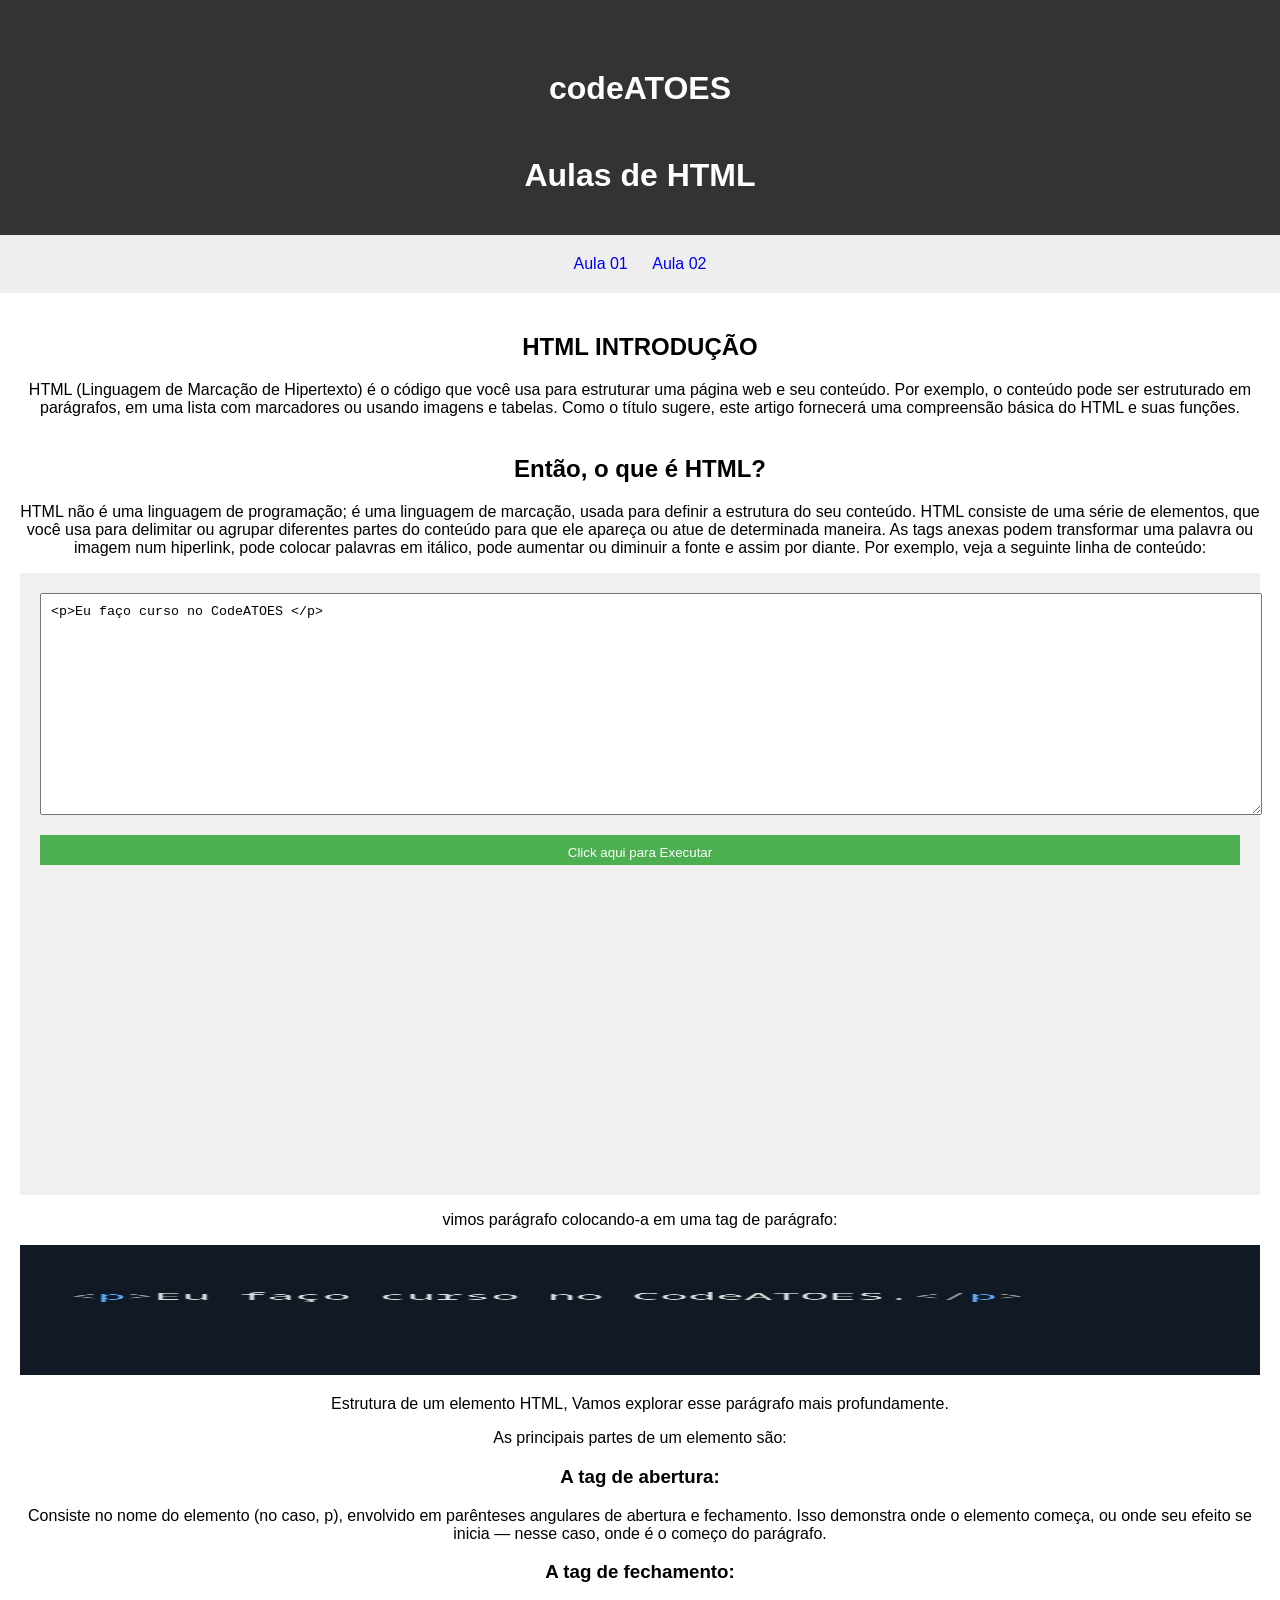
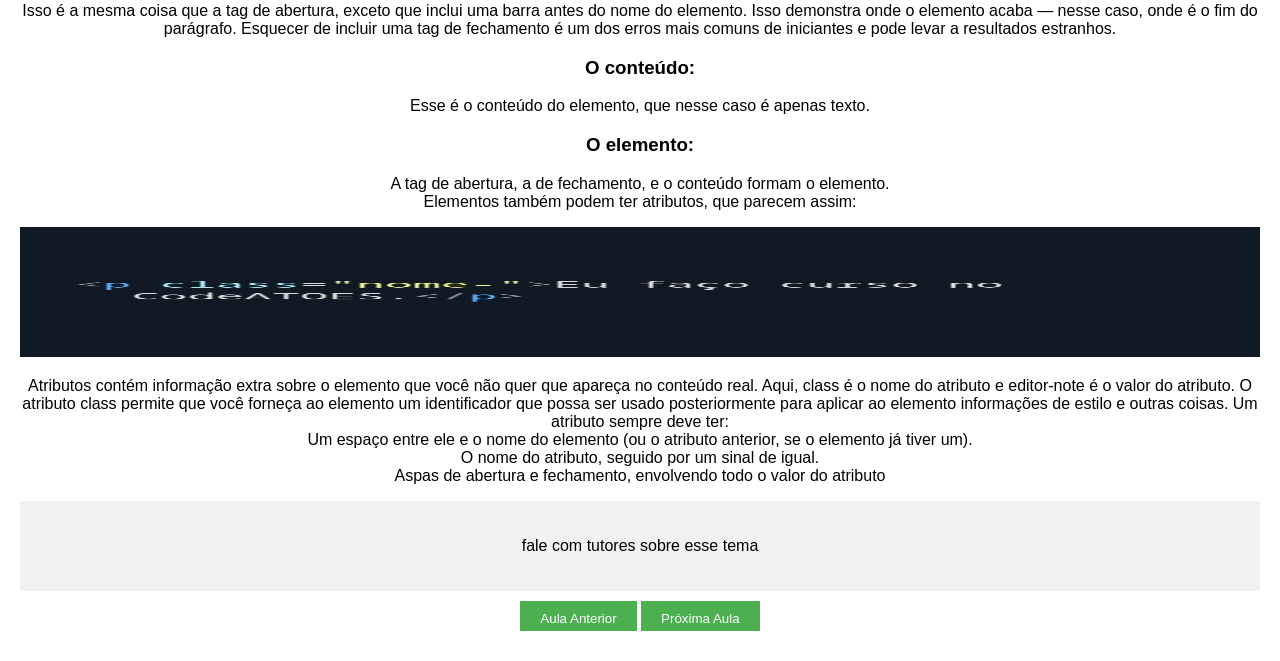
<file: html.html>
<!DOCTYPE html>
<html lang="pt-br">
<head>
  <meta charset="UTF-8">
  <meta name="viewport" content="width=device-width, initial-scale=1.0">
  <title>Site de Programação - Aulas</title>
  <link rel="stylesheet" href="style.css">
    
    
</head>
<body readonly>
  <header>
    <h1 class="c">codeATOES</h1>
    <h1>Aulas de HTML </h1>
  </header>
  <nav id="topo">
    <ul>
      <li><a href=".html">Aula 01</a></li>
      <li><a href="aula02.html">Aula 02</a></li>
      <ul>

      
      
      
      
      
      
      
      <!-- Adicione os links para as 100 aulas -->
    </ul>
  </nav>
  <main>
    
    
    <section>
      <h2>HTML INTRODUÇÃO</h2>
      <p>
      
      HTML (Linguagem de Marcação de Hipertexto) é o código que você usa para estruturar uma página web e seu conteúdo. Por exemplo, o conteúdo pode ser estruturado em parágrafos, em uma lista com marcadores ou usando imagens e tabelas. Como o título sugere, este artigo fornecerá uma compreensão básica do HTML e suas funções.<br>
      <br>
     <h2> Então, o que é HTML?</h2>
      HTML não é uma linguagem de programação; é uma linguagem de marcação, usada para definir a estrutura do seu conteúdo. HTML consiste de uma série de elementos, que você usa para delimitar ou agrupar diferentes partes do conteúdo para que ele apareça ou atue de determinada maneira. As tags anexas podem transformar uma palavra ou imagem num hiperlink, pode colocar palavras em itálico, pode aumentar ou diminuir a fonte e assim por diante. Por exemplo, veja a seguinte linha de conteúdo: 
      </p>
<div class="code-editor-container">
  <textarea id="lesson1-input" class="code-input"><p>Eu faço curso no CodeATOES </p></textarea>
  <button onclick="runCode('lesson1')" class="run-button">Click aqui para Executar</button>
  <iframe id="lesson1-output" class="output-frame"></iframe>
</div>



      <p>
        vimos parágrafo colocando-a em uma tag de parágrafo: </p>
        
      <img src="Logo1.jpg" class="logo1">
      <p>Estrutura de um elemento HTML, 
Vamos explorar esse parágrafo mais profundamente.

</p> 


  <p>As principais partes de um elemento são:
  
  <h3>A tag de abertura: </h3>
  Consiste no nome do elemento (no caso, p), envolvido em parênteses angulares de abertura e fechamento. Isso demonstra onde o elemento começa, ou onde seu efeito se inicia — nesse caso, onde é o começo do parágrafo.<br>
  <h3>A tag de fechamento:</h3> Isso é a mesma coisa que a tag de abertura, exceto que inclui uma barra antes do nome do elemento. Isso demonstra onde o elemento acaba — nesse caso, onde é o fim do parágrafo. Esquecer de incluir uma tag de fechamento é um dos erros mais comuns de iniciantes e pode levar a resultados estranhos.<br>
  <h3>O conteúdo: </h3>Esse é o conteúdo do elemento, que nesse caso é apenas texto.<br>
  <h3>O elemento: </h3>A tag de abertura, a de fechamento, e o conteúdo formam o elemento.<br>
  Elementos também podem ter atributos, que parecem assim:</p> 
      <img src="Logo2.jpg" class="logo1">
      <p>Atributos contém informação extra sobre o elemento que você não quer que apareça no conteúdo real. Aqui, class é o nome do atributo e editor-note é o valor do atributo. O atributo class permite que você forneça ao elemento um identificador que possa ser usado posteriormente para aplicar ao elemento informações de estilo e outras coisas.
      
      Um atributo sempre deve ter:
      <br>
      Um espaço entre ele e o nome do elemento (ou o atributo anterior, se o elemento já tiver um).<br>
      O nome do atributo, seguido por um sinal de igual.<br>
      Aspas de abertura e fechamento, envolvendo todo o valor do atributo</p> 
      
          
    <div class="vid">
      <p>fale com tutores sobre esse tema</p>
    </div>
    
      
       <button class="anterior" disabled>Aula Anterior</button>
        <button class="proximo">Próxima Aula</button>
        
        
        
        
        
        
    </section>
    <section class="hidden">
      <h2>COMPOSIÇÃO DE UM CORPO HTML </h2>
      <p>A Composição  de um documento HTML
      Isso resume o básico dos elementos HTML individuais, mas eles não são úteis por si só. Agora vamos ver como elementos individuais são combinados para formar uma página HTML inteira. Vamos visitar novamente os códigos que colocamos no exemplo de index.html</p>
      
      
      
      <div>
 <p> veja essa actividade abaixo :</p><br>
 
 
 
 
<div class="code-editor-container">
  <textarea id="lesson2-input" class="code-input">
    <p><!doctype html>
<html>
  <head>
    <meta charset="utf-8" />
    <meta name="viewport" content="width=device-width" />
    <title>Minha página de teste</title>
  </head>
  <body>
<h1>Olá </h1><br>
<p>Este é meu primeiro site</p>
  </body>
</html>
 </p>
  </textarea>
  <button onclick="runCode('lesson2')" class="run-button">Click aqui para Executar</button>
  <iframe id="lesson2-output" class="output-frame"></iframe>
</div>
</div>

<p> No exemplo acima temos :
<ul>
  <li>
    "&lt;!DOCTYPE htm&gt;" — o doctype. É a parte inicial obrigatória do documento. Nas névoas do tempo, quando o HTML era novo (por volta de 1991/2), doctypes eram criados para agir como links para um conjunto de regras que a página HTML tinha que seguir para ser considerada um bom HTML, o que poderia significar checagem automática de erros e outras coisas úteis. No entanto, atualmente, eles não fazem muito sentido e são basicamente necessários apenas para garantir que o documento se comporte corretamente. Isso é tudo que você precisa saber agora.</li><br>
<li>&lt;html&gt; &lt;/html&gt— o elemento &lt;html&gt;. Esse elemento envolve todo o conteúdo da página e às vezes é conhecido como o elemento raiz.
</li>
<br>
<li>&lt;head&gt;  &lt;/head&gt;  — o elemento &lt;head&gt;. Esse elemento age como um recipiente de tudo o que você deseja incluir em uma página HTML que não é o conteúdo que você quer mostrar para quem vê sua página. Isso inclui coisas como palavras-chave e uma descrição que você quer que apareça nos resultados de busca, CSS para dar estilo ao conteúdo, declarações de conjuntos de caracteres e etc.</li><br>
<li>&lt;meta charset="utf-8"&gt; — esse elemento define o conjunto de caracteres que seu documento deve usar para o UTF-8, que inclui praticamente todos os caracteres da grande maioria dos idiomas escritos. Essencialmente, agora ele pode manipular qualquer conteúdo textual que você possa colocar. Não há razão para não definir isso e assim pode ajudar a evitar alguns problemas no futuro.</li><br>
<li>&lt;title&gt;  &lt;/title&gt;; — o elemento &lt;title&gt;. Ele define o título da sua página, que é o título que aparece na guia do navegador onde sua página é carregada. Ele também é usado para descrever a página quando você a adiciona aos favoritos.</li><br>
<li>
&lt;body&gt;  &lt;/body&gt; — o elemento &lt;body&gt;. Contém todo o conteúdo que você quer mostrar ao público que visita sua página, seja texto, imagens, vídeos, jogos, faixas de áudio reproduzíveis ou qualquer outra coisa. </li>
</ul>

       <button class="anterior" >Aula Anterior</button>
  <button class="proximo">Próxima Aula</button>




      
    </section>
    
    
    
    
        <section class="hidden">
      <h1>Aula 03</h1>
      <h2>Imagem</h2>
      <p>Vamos voltar nossa atenção para o elemento &lt;img&gt; novamente:</p>
      
      <div class="code-editor-container">
  <textarea id="lesson3-input" class="code-input">
<img src="icon.png" alt="Minha imagem de teste" />

    
    
  </textarea>
  <button onclick="runCode('lesson3')" class="run-button">Click aqui para Executar</button>
  <iframe id="lesson3-output" class="output-frame"></iframe>
</div>
<p>Como dissemos antes, isso incorpora uma imagem na nossa página na posição que aparece. Isso é feito pelo atributo src (source), que contém o caminho para nosso arquivo de imagem.
<br>
Incluímos também um atributo alt (alternative). Neste atributo, você especifica um texto descritivo para usuários que não podem ver a imagem, possivelmente devido aos seguintes motivos:
<ul>
<li>
Eles são deficientes visuais. Usuários com deficiências visuais significativas costumam usar ferramentas chamadas leitores de tela para ler o texto alternativo para eles.</li><br><li>
Algo deu errado, fazendo com que a imagem não seja exibida. Por exemplo, tente alterar deliberadamente o caminho dentro do atributo src para torná-lo incorreto. Se você salvar e recarregar a página, você deve ver algo assim no lugar da imagem:</li></ul>
      
            <div class="code-editor-container">
  <textarea id="lesson3.1-input" class="code-input">
<img src="Erro.png" alt="Minha imagem de teste, não foi encontrado a foto " />

    
    
  </textarea>
  <button onclick="runCode('lesson3.1')" class="run-button">Click aqui para Executar</button>
  <iframe id="lesson3.1-output" class="output-frame"></iframe>
</div>
      
      
       <button class="anterior" >Aula Anterior</button>
      <button class="proximo">Próxima Aula</button>
    
    
</p>
        </section>
    
    
    
    
    <section class="hidden">
      <h1>Aula 4</h1>
      <h2>Marcando o texto </h2>
      <p>Essa seção abordará alguns dos elementos HTML essenciais que você usará para marcar o texto.</p>
      <ul>
        <li><a href=".cabeçalho">CABEÇALHO</a></li>
        <li><a href="parágrafo.html">PARÁGRAFO</a></li>
        <li><a href="lista.html">LISTAS</a></li>
       <li><a href="Link.html">LINKS</a></li> </ul>
      <br>
      <h3 class="cabeçalho">
        CABEÇALHOS</h3>
        <P>Os elementos de cabeçalhos permitem especificar que certas partes do seu conteúdo são títulos ou subtítulos. Da mesma forma que um livro tem o título principal e os capítulos possuem títulos e subtítulos, um documento HTML também tem. HTML contém 6 níveis de título, &lt;h1&gt; à &lt;h6&gt;  embora você normalmente só use de 3 a 4.
        
        
        </P>
        
        
            <div class="code-editor-container">
  <textarea id="lesson4-input" class="code-input"><!-- 4 níveis de título -->
<h1>Meu título principal</h1>
<h2>Meu título de alto nível</h2>
<h3>Meu subtítulo</h3>
<h4>Meu segundo subtítulo</h4>

    
  </textarea>
  <button onclick="runCode('lesson4')" class="run-button">Click aqui para Executar</button>
  <iframe id="lesson4-output" class="output-frame"></iframe>
</div><br>
      <h2>Parágrafo</h2>
      <p>Parágrafo
      Como explicado acima, os elementos &lt;p&gt; são para conter parágrafos de texto; você os usará com frequência ao marcar um conteúdo de texto regular:</p>
        

 <div class="code-editor-container">
  <textarea id="lesson4.1-input" class="code-input">
<p>Este é um parágrafo simples</p>

    
  </textarea>
  <button onclick="runCode('lesson4.1')" class="run-button">Click aqui para Executar</button>
  <iframe id="lesson4.1-output" class="output-frame"></iframe>
</div>
      
<h2>LISTAS</h2>
<p>Listas
Muito do conteúdo da web é de listas e o HTML tem elementos especiais para elas. Listas de marcação sempre consistem em pelo menos 2 elementos. Os tipos mais comuns de lista são ordenadas e não ordenadas:
<ol><li>
Listas não ordenadas são para listas onde a ordem dos itens não importa, como uma lista de compras, por exemplo. Essas são envolvidas em um elemento  &lt;ul&gt; </li><br>
<li>
   Ordenadas são para listas onde a ordem dos itens importa, como uma receita. Essas são envolvidas em um elemento  &lt;ol&gt;</li><br>
    Cada item dentro das listas é posto dentro de um elemento &lt;li&gt; (item de lista).
<br>
      Por exemplo, se nós quisermos tornar uma parte de um parágrafo numa lista:</li>
</ol>

<div class="code-editor-container">
  <textarea id="lesson4.2-input" class="code-input">
<p>
  Na CodeATOES , somos uma comunidade global de tecnólogos, pensadores e
  construtores trabalhando para os jovens Moçambicano
</p>

    
  </textarea>
  <button onclick="runCode('lesson4.2')" class="run-button">Click aqui para Executar</button>
  <iframe id="lesson4.2-output" class="output-frame"></iframe>
</div>
<p>Nós podemos fazer assim:</p>

<div class="code-editor-container">
  <textarea id="lesson4.3-input" class="code-input">

  <p>Na CodeATOES, somos uma comunidade global de</p>

<ul>
  <li>tecnólogos</li>
  <li>pensadores</li>
  <li>construtores</li>
</ul>

<p>trabalhando para jovens Moçambicano </p>


    
  </textarea>
  <button onclick="runCode('lesson4.3')" class="run-button">Click aqui para Executar</button>
  <iframe id="lesson4.3-output" class="output-frame"></iframe>
</div>
<h2>LINKS</h2>
<p>
Links são muito importantes — eles são o que faz da web ser de fato uma REDE! Para adicionar um link, precisamos usar um elemento simples — &lt;a&gt; — "a" é a forma abreviada de "âncora". Para transformar o texto do seu parágrafo em um link, siga estas etapas:</a>
<ol>
  <li>Escolha algum texto. Nós escolhemos o texto "Entre no curso CodeATOE"S ".</li>
  <li>Envolva o texto em um elemento  &lt;a&gt;  , assim: </li>
</ol>

<div class="code-editor-container">
  <textarea id="lesson4.4-input" class="code-input">

  <a>Entre no curso CodeATOES</a>
 

    
  </textarea>
  <button onclick="runCode('lesson4.4')" class="run-button">Click aqui para Executar</button>
  <iframe id="lesson4.4-output" class="output-frame"></iframe>
</div>
<p>
Dê ao elemento &lt;a&gt; um atributo href, como mostrado abaixo:</p>
<div class="code-editor-container">
  <textarea id="lesson4.5-input" class="code-input">

  <a href="">Entre no curso CodeATOES</a>
 

    
  </textarea>
  <button onclick="runCode('lesson4.5')" class="run-button">Click aqui para Executar</button>
  <iframe id="lesson4.5-output" class="output-frame"></iframe>
</div>
<p>Preencha o valor desse atributo com o endereço da Web que você deseja vincular o link:
<div class="code-editor-container">
  <textarea id="lesson4.6-input" class="code-input">

  <a href="www.codeatoes.com">Entre no curso CodeATOES</a>
 

    
  </textarea>
  <button onclick="runCode('lesson4.6')" class="run-button">Click aqui para Executar</button>
  <iframe id="lesson4.6-output" class="output-frame"></iframe>
</div>

  <button class="anterior" >Aula Anterior</button>
      <button class="proximo">Próxima Aula</button>
    
    
</p>
</p>
</p>
    </section>
    
       <section class="hidden">
      <h2>Aula 05</h2>
      <h3>Tabelas</h3>
      <p>
        
        Uma tarefa muito comum em HTML é estruturar os dados tabulares, e há vários elementos e atributos próprios para essa finalidade. Em conjunto com a linguagem CSS para estilização, o HTML torna fácil a exibição de tabelas com informação na Web, tais como o seu plano de lições escolares, o horário na sua piscina local, ou estatísticas sobre os seus dinossauros favoritos ou seu time de futebol favorito. Este módulo te guia por tudo que você precisa saber sobre a estruturação de dados tabulares utilizando o HTML.
        <br>
        Pré-requisitos
        Antes de iniciar este módulo, você deverá ter domínio dos básicos de HTML — consulte</p>

<p>Exemplo de tabela HTML5 simples:</p>

<p>Passo 1: Abra o seu editor de texto favorito e crie um novo arquivo HTML.
</p><p>
Passo 2: Digite o seguinte código HTML:
</p>



<div class="code-editor-container">
  <textarea id="lesson5-input" class="code-input">
 




<!DOCTYPE html>
<html>
<head>
    <title>Tabela HTML5</title>
</head>
<body>
    <table>
        <tr>
            <th>Nome</th>
            <th>Sobrenome</th>
        </tr>
        <tr>
            <td>João</td>
            <td>Silva</td>
        </tr>
        <tr>
            <td>Maria</td>
            <td>Santos</td>
        </tr>
    </table>
</body>
</html>
</textarea>
  <button onclick="runCode('lesson5')" class="run-button">Click aqui para Executar</button>
  <iframe id="lesson5-output" class="output-frame"></iframe>
</div>

<p>
Passo 3: Salve o arquivo com a extensão ".html" (por exemplo, "tabela.html").
</p><p>
Passo 4: Abra o arquivo no seu navegador e você verá a tabela com nome e sobrenome.</p>


<p>

Ela é criada usando a tag `&lt;table&gt;` e os dados são inseridos usando as tags &lt;table&gt; (linha) e `&lt;table&gt;` (células).</p>

<h4>Exemplo de tabela HTML5 avançada:</h4>
<p>
Passo 1: Siga os passos 1 e 2 do exemplo anterior.</p>

<p>Passo 2: Digite o seguinte código HTML:</p>


<div class="code-editor-container">
  <textarea id="lesson5.1-input" class="code-input">

<!DOCTYPE html>
<html>
<head>
    <title>Tabela HTML5 Avançada</title>
</head>
<body>
    <table>
        <caption>Lista de Alunos</caption>
        <thead>
            <tr>
                <th>Nome</th>
                <th>Sobrenome</th>
                <th>Curso</th>
            </tr>
        </thead>
        <tbody>
            <tr>
                <td>João</td>
                <td>Silva</td>
                <td>Engenharia</td>
            </tr>
            <tr>
                <td>Maria</td>
                <td>Santos</td>
                <td>Arquitetura</td>
            </tr>
        </tbody>
    </table>
</body>
</html>
</textarea>
  <button onclick="runCode('lesson5.1')" class="run-button">Click aqui para Executar</button>
  <iframe id="lesson5.1-output" class="output-frame"></iframe>
</div>
 
<p>
Passo 3: Salve o arquivo com a extensão ".html" (por exemplo, "tabela_avancada.html").
<br>
Passo 4: Abra o arquivo no seu navegador e você verá a tabela com níveis de cabeçalho e corpo.
</p>

        
        <p>As tabelas HTML permitem criar tabelas bidimensionais feitas de linhas e colunas. Nesta lição, você aprenderá tudo o que precisa saber sobre tabelas HTML.
        </p><p>
        Resultados de aprendizagem
        Ao final desta lição, você será capaz de fazer o seguinte:
        </p><p>
        Crie tabelas HTML avançadas.
        Tabelas HTML
        Alguns dados realmente precisam ser exibidos em uma tabela. As tabelas HTML podem ser menos usadas do que botões, links, listas e tudo o mais que você aprendeu até agora, mas há alguns casos em que elas são a ferramenta perfeita . <br>Alguns dos recursos mais avançados podem ser um pouco complicados de configurar corretamente, mas começar a usar tabelas é muito fácil. Você cria uma tabela com &lt;table&gt;&lt;/table&gt;tags e depois coloca os elementos de linhas, colunas, cabeçalhos ou qualquer outra coisa que seja possível dentro desses elementos da tabela.
        <br>
        Por exemplo:</p>
        

<div class="code-editor-container">
  <textarea id="lesson5.2-input" class="code-input">
    <style>
    table, td, th {
    border: 1px solid black;
    } </style>
 <table>
  <tr>
    <th>primeiro quadro </th>
    <th>Segundo quadro </th>
  </tr>
  <tr>
    <td>Olá eu sou estudante </td>
    <td>Olá eu também sou!</td>
  </tr>
</table>

</textarea>
  <button onclick="runCode('lesson5.2')" class="run-button">Click aqui para Executar</button>
  <iframe id="lesson5.2-output" class="output-frame"></iframe>
</div>
 



      
       <button class="anterior" >Aula Anterior</button>
        <button class="proximo">Próxima Aula</button>
    </section>
    
    
    
    <!--tema 6-->
    <section class="hidden">
      <h2>Aula 06</h2>
      <h3>html Style</h3>
      
      <p>

Em HTML, os estilos são usados para controlar a aparência e o layout dos elementos em uma página da web. Os estilos são definidos usando a linguagem CSS (Cascading Style Sheets), que permite especificar propriedades como cor, tamanho da fonte, margens, preenchimento e muito mais.<br>
      </p><p>
Existem diferentes maneiras de aplicar estilos em HTML:</p>
<ol>
<li> Estilos internos: Os estilos internos são definidos dentro do próprio documento HTML usando a tag `&lt;style&gt;`. Os estilos internos são especificados no cabeçalho do documento e afetam todos os elementos dentro desse documento. Eles são aplicados usando seletores de elementos, IDs ou classes.
</li>

<div class="code-editor-container">
  <textarea id="lesson6.2-input" class="code-input">


<!DOCTYPE html>
<html>
<head>
  <style>
    #meu-paragrafo {
      color: red;
      font-size: 20px;
    }
  </style>
</head>
<body>
  <p id="meu-paragrafo">Este é um parágrafo de exemplo.</p>
</body>
</html>
</textarea>
  <button onclick="runCode('lesson6.2')" class="run-button">Click aqui para Executar</button>
  <iframe id="lesson6.2-output" class="output-frame"></iframe>
</div>


<li>Estilos embutidos: Os estilos embutidos são aplicados diretamente a um elemento HTML usando o atributo `style`. Os estilos embutidos afetam apenas o elemento em que estão definidos e substituem quaisquer estilos definidos externamente.</li>
<p> veja o exemplo :</p>

<div class="code-editor-container">
  <textarea id="lesson5.3-input" class="code-input">
<!DOCTYPE html>
<html>
<body>
  
  <p id="meu-paragrafo" style="color: red; font-size: 20px;">Este é um parágrafo de exemplo.</p>
  <p style="color: blue"> My color is blue. </p>
  <p style="color: red"> My color is red. </p>
  <p style="color: green"> My color is green. </p>
  <p style="color: yellow"> My color is yellow. </p>
  <p style="color: pink"
</body>
</html> 

</textarea>
  <button onclick="runCode('lesson5.3')" class="run-button">Click aqui para Executar</button>
  <iframe id="lesson5.3-output" class="output-frame"></iframe>
</div>




<li>Folhas de estilo externas: As folhas de estilo externas são arquivos CSS separados que contêm todas as regras de estilo para um documento HTML. Esses arquivos CSS são vinculados ao documento HTML usando a tag `&lt;link&gt;` no cabeçalho do documento. As folhas de estilo externas permitem reutilizar estilos em vários documentos HTML e facilitam a manutenção e atualização dos estilos.</li>

<div class="code-editor-container">
  <textarea id="lesson5.3-input" class="code-input">
<head>
  <link rel="stylesheet" type="text/css" href="styles.css">
</head>

</textarea>
  <button onclick="runCode('lesson5.3')" class="run-button">Click aqui para Executar</button>
  <iframe id="lesson5.3-output" class="output-frame"></iframe>
</div>




<li>
Ao aplicar estilos, você pode usar seletores para direcionar elementos específicos. Os seletores podem ser baseados em elementos HTML, classes, IDs, atributos e muito mais. Você pode definir várias propriedades de estilo para cada seletor, como cor, tamanho da fonte, margens, preenchimento, bordas e outros.
</li><li>
Em resumo, estilos em HTML são usados para controlar a aparência dos elementos em uma página da web, permitindo que você personalize cores, fontes, tamanhos e layout. O CSS é a linguagem usada para definir os estilos, e eles podem ser aplicados internamente, embutidos ou externamente por meio de folhas de estilo. </li>
      
      
      
      
      
      
      
      
      
      
      
      
      
       <button class="anterior" >Aula Anterior</button>
        <button class="proximo">Próxima Aula</button>
    </section>
    
    
    
    
    
    
        <section class="hidden">
      <h2>Aula 07</h2>
      <h3>HTML Cores</h3>
      <p>
      Em HTML, as cores são usadas para definir a aparência visual dos elementos em uma página da web. As cores podem ser aplicadas a texto, fundos, bordas e outros elementos HTML. Existem várias formas de especificar cores em HTML, incluindo:
      <ol><li>
     Nomes de cores pré-definidos: HTML possui uma lista de nomes de cores pré-definidos que podem ser usados diretamente. Alguns exemplos comuns são "vermelho" (red), "azul" (blue), "verde" (green), entre outros. Esses nomes de cores são escritos em letras minúsculas.
     
<div class="code-editor-container">
  <textarea id="lesson7.1-input" class="code-input">
    
    
<p style="color: red;">Este texto é vermelho.</p>
<p style="color: blue;">Este texto é azul.</p>
<p style="color: green;">Este texto é verde.</p>

</textarea>
  <button onclick="runCode('lesson7.1')" class="run-button">Click aqui para Executar</button>
  <iframe id="lesson7.1-output" class="output-frame"></iframe>
</div>


      </li>
      
      
      <li>
      
     Valores hexadecimais: Os valores hexadecimais são uma forma de especificar cores usando uma combinação de números e letras. Eles começam com o símbolo "#" seguido por seis dígitos hexadecimais. Os dois primeiros dígitos representam a intensidade de vermelho (RR), os dois seguintes representam a intensidade de verde (GG) e os dois últimos representam a intensidade de azul (BB). Por exemplo, "#FF0000" representa vermelho, "#00FF00" representa verde e "#0000FF" representa azul.
      <div class="code-editor-container">
  <textarea id="lesson7.2-input" class="code-input">
    
    
<p style="color: #FF0000;">Este texto é vermelho.</p>
<p style="color: #0000FF;">Este texto é azul.</p>
<p style="color: #00FF00;">Este texto é verde.</p>

</textarea>
  <button onclick="runCode('lesson7.2')" class="run-button">Click aqui para Executar</button>
  <iframe id="lesson7.2-output" class="output-frame"></iframe>
</div></li>

      3. Valores RGB: Os valores RGB são outra forma de especificar cores em HTML. RGB significa Red (vermelho), Green (verde) e Blue (azul). Os valores RGB são expressos como "rgb(R, G, B)", onde R, G e B são números inteiros entre 0 e 255 que representam a intensidade de cada componente de cor. Por exemplo, "rgb(255, 0, 0)" representa vermelho, "rgb(0, 255, 0)" representa verde e "rgb(0, 0, 255)" representa azul.
      
       <div class="code-editor-container">
  <textarea id="lesson7.3-input" class="code-input">
    
    
<p style="color: rgb(255, 0, 0);">Este texto é vermelho.</p>
<p style="color: rgb(0, 0, 255);">Este texto é azul.</p>
<p style="color: rgb(0, 255, 0);">Este texto é verde.</p>



</textarea>
  <button onclick="runCode('lesson7.3')" class="run-button">Click aqui para Executar</button>
  <iframe id="lesson7.3-output" class="output-frame"></iframe>
</div>
      
      
      <p>
      
      Em resumo, as cores em HTML são usadas para definir a aparência visual dos elementos em uma página da web. Existem várias formas de especificar cores, incluindo nomes de cores pré-definidos, valores hexadecimais e valores RGB. A escolha do método depende das suas necessidades e preferências de design.</p>
      
      
      
      
      
      
      
      
      
      
      
      
  <button class="anterior" >Aula Anterior</button>
        <button class="proximo">Próxima Aula</button>
        

    </section>
    
    






    <section class="hidden">
      <h2>Aula 8</h2>
      <h3>HTML FORMATAÇÃO DE TEXTO </h3>
      <P><ol><li>
             Negrito:
            A tag `&lt;strong&gt;` ou `< `&lt;b&gt;` é usada para enfatizar ou destacar o texto em negrito. Por exemplo:
       
                       <div class="code-editor-container">
  <textarea id="lesson8.1-input" class="code-input">
    
                <p>Este é um texto <strong>em negrito</strong>.</p>
                </textarea>
                <button onclick="runCode('lesson8.1')" class="run-button">Click aqui para Executar</button>
                <iframe id="lesson8.1-output" class="output-frame"></iframe>
                </div>
                
        </li>
               <li>Itálico:
                A tag `&lt;i&gt;` ou `&lt;em&gt;` é usada para enfatizar ou destacar o texto em itálico. Por exemplo:
        
                           <div class="code-editor-container">
  <textarea id="lesson82-input" class="code-input">
    
                    <p>Este é um texto <em>em itálico</em>.</p>
                    
                    </textarea>
  <button onclick="runCode('lesson82')" class="run-button">Click aqui para Executar</button>
  <iframe id="lesson82-output" class="output-frame"></iframe>
</div>
        </li>
                    <li>Sublinhado:
                    A tag `&lt;u&gt;` é usada para sublinhar o texto. Por exemplo:
               <div class="code-editor-container">
  <textarea id="lesson83-input" class="code-input">
    
                     
                      <p>Este é um texto <u>sublinhado</u>.</p>
                      
                      
                      
                      </textarea>
                      <button onclick="runCode('lesson83')" class="run-button">Click aqui para Executar</button>
                      <iframe id="lesson83-output" class="output-frame"></iframe>
                      </div>
                     
        </li>
                      <li>
                      A tag `&lt;s&gt;` ou `&lt;del&gt;` é usada para exibir o texto com uma linha no meio, indicando que foi riscado. Por exemplo:
               <div class="code-editor-container">
  <textarea id="lesson84-input" class="code-input">
    
                          
                          <p>Este é um texto <s>tachado</s>.</p>
                          
                          
                          
                          </textarea>
                          <button onclick="runCode('lesson84')" class="run-button">Click aqui para Executar</button>
                          <iframe id="lesson84-output" class="output-frame"></iframe>
                          </div>
                          </li>
        
                          <li>Superscrito:
                          A tag `&lt;sub&gt;` é usada para exibir o texto em formato de sobrescrito. Por exemplo:
        
                                   <div class="code-editor-container">
  <textarea id="lesson85-input" class="code-input">
    
                            <p>E=mc<sup>2</sup></p>
                            </textarea>
                            <button onclick="runCode('lesson85')" class="run-button">Click aqui para Executar</button>
                            <iframe id="lesson85-output" class="output-frame"></iframe>
                            </div>
                            </li>
        
<li>Tamanho da fonte:
A propriedade CSS `font-size` permite definir o tamanho da fonte do texto. Você pode especificar o tamanho usando valores absolutos (por exemplo, `px` para pixels) ou valores relativos (por exemplo, `%` para porcentagem). Por exemplo:
<br>
       <div class="code-editor-container">
  <textarea id="lesson8f5-input" class="code-input">
    

<p style="font-size: 16px;">Este é um texto com tamanho de fonte de 16 pixels.</p>
<p style="font-size: 120%;">Este é um texto com tamanho de fonte aumentado em 20%.</p>
</textarea>
<button onclick="runCode('lesson8f5')" class="run-button">Click aqui para Executar</button>
<iframe id="lesson8f5-output" class="output-frame"></iframe>
</div>
</li>


<li>Família da fonte:
A propriedade CSS `font-family` permite especificar a família de fontes a ser usada para o texto. Você pode fornecer múltiplas opções de fonte separadas por vírgulas, para que o navegador use a primeira opção disponível. Por exemplo:

<br>
       <div class="code-editor-container">
  <textarea id="lesson86-input" class="code-input">
    
<p style="font-family: Arial, sans-serif;">Este é um texto com a fonte Arial ou uma fonte sans-serif.</p></textarea>
<button onclick="runCode('lesson86')" class="run-button">Click aqui para Executar</button>
<iframe id="lesson86-output" class="output-frame"></iframe>
</div>

</li>


<li> Alinhamento do texto:
A propriedade CSS `text-align` permite alinhar o texto horizontalmente. Os valores comuns são `left` (esquerda), `right` (direita), `center` (centro) e `justify` (justificado). Por exemplo:

       <div class="code-editor-container">
  <textarea id="lesson87-input" class="code-input">
    
<p style="text-align: center;">Este é um texto centralizado.</p>
</textarea>
<button onclick="runCode('lesson87')" class="run-button">Click aqui para Executar</button>
<iframe id="lesson87-output" class="output-frame"></iframe>
</div>
</li>
<li> Espaçamento entre linhas:
A propriedade CSS `line-height` permite controlar o espaçamento entre linhas do texto. Você pode usar valores absolutos ou valores relativos para definir a altura da linha. Por exemplo:
       <div class="code-editor-container">
  <textarea id="lesson88-input" class="code-input">
    

<p style="line-height: 1.5;">Este é um texto com espaçamento entre linhas aumentado.</p>
</textarea>
<button onclick="runCode('lesson88')" class="run-button">Click aqui para Executar</button>
<iframe id="lesson88-output" class="output-frame"></iframe>
</div>
</li>

<li>

1. Decoração de texto:
Existem algumas propriedades CSS que permitem adicionar decorações ao texto, como sublinhado, tachado (riscado) e realce. Por exemplo:

       <div class="code-editor-container">
  <textarea id="lesson89-input" class="code-input">
    
<p style="text-decoration: underline;">Este é um texto sublinhado.</p>
<p style="text-decoration: line-through;">Este é um texto tachado.</p>
<p style="text-decoration: overline;">Este é um texto com linha superior.</p>
<p style="text-decoration: underline line-through;">Este é um texto com sublinhado e tachado.</p>
</textarea>
<button onclick="runCode('lesson89')" class="run-button">Click aqui para Executar</button>
<iframe id="lesson89-output" class="output-frame"></iframe>
</div>


</li>
<li> Espaçamento entre palavras:
A propriedade CSS `word-spacing` permite controlar o espaçamento entre as palavras em um texto. Por exemplo:



       <div class="code-editor-container">
  <textarea id="lesson80-input" class="code-input">
    
<p style="word-spacing: 5px;">Este é um texto com espaçamento de 5 pixels entre as palavras.</p>
</textarea>
<button onclick="runCode('lesson80')" class="run-button">Click aqui para Executar</button>
<iframe id="lesson80-output" class="output-frame"></iframe>
</div>


</li>

<li>Transformação de texto:
A propriedade CSS `text-transform` permite transformar o texto em maiúsculas, minúsculas ou aplicar capitalização. Por exemplo:



       <div class="code-editor-container">
  <textarea id="lesson801-input" class="code-input">
    

<p style="text-transform: uppercase;">Este é um texto em maiúsculas.</p>
<p style="text-transform: lowercase;">ESTE É UM TEXTO EM MINÚSCULAS.</p>
<p style="text-transform: capitalize;">este é um texto com capitalização.</p>
</textarea>
<button onclick="runCode('lesson801')" class="run-button">Click aqui para Executar</button>
<iframe id="lesson801-output" class="output-frame"></iframe>
</div>
</li>

<li>Recuo de texto:
A propriedade CSS `text-indent` permite adicionar um recuo inicial ao texto do parágrafo. Por exemplo:



       <div class="code-editor-container">
  <textarea id="lesson703-input" class="code-input">
    
<p style="text-indent: 20px;">Este é um texto com recuo de 20 pixels.</p>

</textarea>
<button onclick="runCode('lesson703')" class="run-button">Click aqui para Executar</button>
<iframe id="lesson703-output" class="output-frame"></iframe>
</div>
</li>
<li>
Espaçamento entre letras:
A propriedade CSS `letter-spacing` permite controlar o espaçamento entre as letras em um texto. Por exemplo:




       <div class="code-editor-container">
  <textarea id="lesson713-input" class="code-input">
    
<p style="letter-spacing: 2px;">Este é um texto com espaçamento de 2 pixels entre as letras.</p>
</textarea>
<button onclick="runCode('lesson713')" class="run-button">Click aqui para Executar</button>
<iframe id="lesson713-output" class="output-frame"></iframe>
</div>
</li>

<li>
Espaçamento entre linhas:
A propriedade CSS `line-height` permite controlar o espaçamento entre linhas do texto. Você pode usar valores absolutos ou valores relativos para definir a altura da linha. Por exemplo:



       <div class="code-editor-container">
  <textarea id="lesson723-input" class="code-input">
    

<p style="line-height: 1.5;">Este é um texto com espaçamento entre linhas aumentado.</p>
</textarea>
<button onclick="runCode('lesson723')" class="run-button">Click aqui para Executar</button>
<iframe id="lesson723-output" class="output-frame"></iframe>
</div>
<li>

<li>Espaçamento entre caracteres:
A propriedade CSS `letter-spacing` permite controlar o espaçamento entre os caracteres de um texto. Por exemplo:



       <div class="code-editor-container">
  <textarea id="lesson7p3-input" class="code-input">
    
<p style="letter-spacing: 2px;">Este é um texto com espaçamento entre caracteres aumentado.</p>
</textarea>
<button onclick="runCode('lesson7p3')" class="run-button">Click aqui para Executar</button>
<iframe id="lesson7p3-output" class="output-frame"></iframe>
</div>
</li>

<li>Alinhamento vertical:
A propriedade CSS `vertical-align` permite alinhar o texto verticalmente dentro de um elemento, como uma célula de tabela. Por exemplo:





       <div class="code-editor-container">
  <textarea id="lesson7o3-input" class="code-input">
    
<td style="vertical-align: middle;">Texto alinhado verticalmente ao centro.</td>
</textarea>
<button onclick="runCode('lesson7o3')" class="run-button">Click aqui para Executar</button>
<iframe id="lesson7o3-output" class="output-frame"></iframe>
</div>
</li>

<li>Sombra de texto:
A propriedade CSS `text-shadow` permite adicionar sombra ao texto. Você pode especificar a cor da sombra, o deslocamento horizontal e vertical e o desfoque. Por exemplo:



       <div class="code-editor-container">
  <textarea id="lesson7u3-input" class="code-input">
    
<p style="text-shadow: 2px 2px 4px rgba(0, 0, 0, 0.5);">Este é um texto com sombra.</p>
</textarea>
<button onclick="runCode('lesson7u3')" class="run-button">Click aqui para Executar</button>
<iframe id="lesson7u3-output" class="output-frame"></iframe>
</div>
</li>
<li> Quebra de texto:
A propriedade CSS `word-wrap` controla a quebra de texto para que ele não ultrapasse os limites do elemento. Por exemplo:





       <div class="code-editor-container">
  <textarea id="lesson743-input" class="code-input">
    
<p style="word-wrap: break-word;">Este é um texto longo que será quebrado caso necessário para caber dentro do contêiner.</p>
</textarea>
<button onclick="runCode('lesson743')" class="run-button">Click aqui para Executar</button>
<iframe id="lesson743-output" class="output-frame"></iframe>
</div>

</li></ol>
    
    
    
    
    
    
    
    
      <button class="anterior" >Aula Anterior</button>
      <button class="proximo">Próxima Aula</button>
    </section>
    
    
    
    
    
    
    <section class="hidden">
      <h2>Aula 9</h2>
      <h3>Section</h3>
        <p>A tag &lt;section&gt; em HTML é um elemento de bloco que representa uma seção tematicamente relacionada de conteúdo em um documento. Ela é usada para dividir e organizar o conteúdo em partes distintas e significativas, permitindo uma melhor estruturação e compreensão do documento.

A tag `&lt;section&gt;` é usada para agrupar conteúdo relacionado logicamente, como um capítulo em um livro, uma seção em um artigo ou uma área específica de uma página. Ela ajuda a criar uma hierarquia semântica no documento e pode ser útil para navegadores, mecanismos de busca e leitores de tela entenderem a estrutura e o contexto do conteúdo.

<p>Aqui está um exemplo de uso da tag&lt;section&gt;:
</p>
  <div class="code-editor-container">
  <textarea id="lessonq-input" class="code-input">

<!DOCTYPE html>
<html>
<head>
  <title>Exemplo de uso de <section></title>
</head>
<body>
  <section>
    <h1>Introdução</h1>
    <p>Este é o conteúdo introdutório do meu documento.</p>
  </section>

  <section>
    <h2>Seção 1</h2>
    <p>Este é o conteúdo da primeira seção.</p>
  </section>
  
  

  <section>
    <h2>Seção 2</h2>
    <p>Este é o conteúdo da segunda seção.</p>
  </section>
</body>
</html>
</textarea>
<button onclick="runCode('lessonq')" class="run-button">Click aqui para Executar</button>
<iframe id="lessonq-output" class="output-frame"></iframe>
</div>
<br>
<p>
Neste exemplo, temos três seções tematicamente relacionadas. Cada `&lt;section&gt;` envolve o título e o conteúdo específico daquela seção. Isso ajuda a organizar o conteúdo e fornecer uma estrutura clara para os leitores e mecanismos de busca.

É importante mencionar que o uso da tag &lt;section&gt; não implica em nenhum estilo ou apresentação específica. Ela fornece um significado semântico ao conteúdo, mas a aparência visual deve ser controlada por meio de CSS.
<br>
Em resumo, a tag `&lt;section&gt;` é usada para agrupar e organizar seções tematicamente relacionadas de conteúdo em um documento HTML, fornecendo uma estrutura clara e semântica para o conteúdo.
&lt;section&gt;.<br>
      <button class="anterior" >Aula Anterior</button>
      <button class="proximo" >Próxima Aula</button>
    </section>
  
  
  
  
  
  
  
  
  
  
  
  
  
  
  
  
  
  
  
  
  
  
  
  
  
  
  
  
  
      <section class="hidden">
      <h2>Aula 10</h2>
      <h3>DIVS</h3><p>
        <br>
        
      A tag `&lt;div&gt;` em HTML é um elemento genérico de divisão ou contêiner que não possui um significado semântico específico. Ela é usada para agrupar e organizar partes do conteúdo dentro de um documento HTML.</>
<br>
Para criar dois &lt;div&gt; com cores diferentes, você pode usar CSS para aplicar estilos diferentes a cada um deles. Aqui está um exemplo:
  <div class="code-editor-container">
  <textarea id="lesso3-input" class="code-input">


<div class="div-azul">
  Este é um div azul.
  
</div>

<div class="div-verde">
  Este é um div verde.
</div></textarea>
<button onclick="runCode('lesso3')" class="run-button">Click aqui para Executar</button>
<iframe id="lesso3-output" class="output-frame"></iframe>
</div>

<p>
Em seguida, você pode usar CSS para definir as cores dos ``&lt;div&gt;</p>
<br>
<div class="code-editor-container">
  <textarea id="lesso-input" class="code-input">

<style >
.div-azul {
  background-color: blue;
  color: white;
  padding: 10px;
}

.div-verde {
  background-color: green;
  color: white;
  padding: 10px;
}</style>
<div class="div-azul">
  Este é um div azul.
  
</div>

<div class="div-verde">
  Este é um div verde.
</div>
</textarea>
<button onclick="runCode('lesso')" class="run-button">Click aqui para Executar</button>
<iframe id="lesso-output" class="output-frame"></iframe>
</div>
 

Neste exemplo, a classe CSS `.div-azul` define um &lt;div&gt;com fundo azul e texto branco, enquanto a classe `.div-verde` define um &lt;div&gt;com fundo verde e texto branco. Os estilos CSS aplicados a cada classe determinam a aparência dos ` &lt;div&gt;`.
<div>
Lembre-se de que, para que os estilos sejam aplicados corretamente, você precisa incluir o CSS em seu documento HTML, seja usando uma tag`&lt;style&gt; dentro do cabeçalho `<head>` ou vinculando um arquivo de estilo externo usando a tag `<link>`.

Assim, você pode criar quantos &lt;div&gt; quiser e aplicar estilos diferentes a cada um deles, permitindo personalizar a aparência de cada `&lt;div&gt; individualmente.</div>
<br>

      <button class="anterior" >Aula Anterior</button>
      <button class="proximo">Próxima Aula</button>
    </section>
    

    
    
      <section class="hidden">
      <h2>Aula 11</h2>
      
      <h3>HTMLJavaScript</h3>
      
    <p>  JavaScript (JS) é uma linguagem de script usada para tornar uma página da web dinâmica e mais interativa.
      <br>
      JS é comumente usado para validação de formulários, conteúdo dinâmico, efeitos e manipulação de imagens.
      
      JavaScript em HTML
      
      Para usar JS em HTML, podemos fazer o seguinte:<p>
        <p>
          Use o elemento &lt;script type="text/javascript"&gt; com o atributo type especificando JS e coloque as instruções de script dentro dele.<bt>
<ul>
<li> Use o atributo src do elemento &lt;script&gt; que aponta para outro arquivo JS, por exemplo. &lt;script src="my-script.js"&gt;&lt;/script&lt;
</li><li>
Lembrar! A extensão dos arquivos JS é ".js". Escreva apenas instruções de script dentro de um arquivo JS, não coloque a tag &lt;script&gt;&lt;/script&gt; dentro dele. !</li>
<p>
Aprenda JavaScript
<br>
Aqui estão alguns exemplos simples de uso de JavaScript em HTML.
<br>. Exemplo de caixa de alerta:</>

<div class="code-editor-container">
  <textarea id="le-input" class="code-input">
<script type="text/javascript"> alert("Olá, sou uma caixa de alerta.");
</script>
</textarea>
<button onclick="runCode('le')" class="run-button">Click aqui para Executar</button>
<iframe id="le-output" class="output-frame"></iframe>
</div>
  



<div class="code-editor-container">
  <textarea id="leysso-input" class="code-input"> 
<body>
  <p id="sample"> Olá Família CodeATOES ! </p>
  <button onclick="changeContent();"> trocar texto </button>
  
  <script type="text/javascript">
    function changeContent() {
      document.getElementById("sample").innerHTML = "O tutor é muito bom .";
    }
  </script>
</textarea>
<button onclick="runCode('leysso')" class="run-button">Click aqui para Executar</button>
<iframe id="leysso-output" class="output-frame"></iframe><br>
</div>
 


<h4>Estilos dinâmicos   </h4>
<div class="code-editor-container">
  <textarea id="l-input" class="code-input"> 
  
  
  
<p id="sample"> Olá família CodeATOES ! </p>
  <button onclick="changeStyles();"> Mudar </button>
  
  <script type="text/javascript">
    function changeStyles() {
      document.getElementById("sample").style.fontSize = "20px";
      document.getElementById("sample").style.fontStyle = "italic";
      document.getElementById("sample").style.color = "gold";
    }
  </script>
    
  
</textarea>
<button onclick="runCode('l')" class="run-button">Click aqui para Executar</button>
<iframe id="l-output" class="output-frame"></iframe>
</div>
 
 
  

<h5>Imagens dinâmicas </h5>
<div class="code-editor-container">
  <textarea id="esso-input" class="code-input"> 
<img src="IMAGEM/carla.png" style="max-width: 100%; height: auto;" id="sample" class="1" />
  <br />
  <button onclick="changeImage();"> Trocar imagem </button>
  
  <script type="text/javascript">
    function changeImage() {
      document.getElementById("sample").src = "IMAGEM/icon.png";
    }
  </script>
</textarea>
<button onclick="runCode('esso')" class="run-button">Click aqui para Executar</button>
<iframe id="esso-output" class="output-frame"></iframe>
</div>
  



          
      <button class="anterior" >Aula Anterior</button>
      <button class="proximo" >Próxima Aula</button>
    </section>
    

    
    
    
    
    
    

    

    

    
    
  
    
    
    
    
    
    
      <section class="hidden">
      <h2>Aula 12</h2>
      <h3>Formulários</h3>
      
        <p>
      
Alguns sites e praticamente todas as aplicações web necessitam obter informações enviadas pelos usuários.<br><br> Por exemplo, considere uma empresa que deseja receber os pedidos dos seus clientes<br><br>
      através do seu site. O site dessa empresa precisa oferecer alguma forma de interação que possibilite
      o recebimento de dados fornecidos pelos usuários.
      Para tornar os sites e as aplicações web mais interativos, podemos utilizar formulários. Através<br><br>
      dos formulários, os usuários podem enviar informações aos Web Servers.<br>
      Para criar um formulário, devemos utilizar o elemento form. Esse elemento possui um atributo
      chamado action. <br>O valor desse atributo indica para qual endereço os dados do formulário serão
      enviados.<br>
      <p>todo código fica dentro da tag form </p>
      <div class="code-editor-container">
  <textarea id="esso-input" class="code-input"> 
<form action=" pagina . html ">
         ...
</form>
  </textarea>
      </div>
  <p>Lembre-se </p>
      <div>
        <p>Os formulários são compostos por caixas de texto, checkboxes, radios, caixas de seleção, botões,
        entre outros componentes. <p>
      </div>
      
      
      
      <button class="anterior">Aula Anterior</button>
      <button class="proximo">Próxima Aula</button>
    </section>
    

    
    
    
    
    
    
    
    
    
    
      <section class="hidden">
      <h2>Aula 13</h2>
      <h3>Caixas de texto</h3>
      <p>Geralmente, os formulários possuem uma ou mais caixas de texto. As caixas de texto são adicionadas nos documentos HTML através do elemento input. Esse elemento possui um atributo chamado type. Para definir uma caixa de texto, o valor do atributo type deve ser text. Normalmente, o
input é definido pelos navegadores como inline-level element.</p>


<p>Exemplo :</p>
   <div class="code-editor-container">
     <textarea id="essoj-input" class="code-input">
       
 <input type =" text ">
 
</textarea>
<button onclick="runCode('essoj')" class="run-button">Click aqui para Executar</button>
<iframe id="essoj-output" class="output-frame"></iframe>
</div>

<p>
Considere um formulário com diversas caixas de texto. Quando as informações preenchidas
nesse formulário chegarem ao Web Server, certamente, ele precisará saber o que foi preenchido em
cada caixa. Por isso, é necessário identificar esses dados. O atributo name do elemento input é
utilizado para resolver esse problema.</p>

   <div class="code-editor-container">
     <textarea id="essom-input" class="code-input">
       
 <input type =" text ">
 <input type =" text " name =" cidade ">
</textarea>
<button onclick="runCode('essom')" class="run-button">Click aqui para Executar</button>
<iframe id="essom-output" class="output-frame"></iframe>
</div>





      <button class="anterior" >Aula Anterior</button>
      <button class="proximo">Próxima Aula</button>
    </section>
    

    
    
    
    
    
    
    
    
    
    
      <section class="hidden">
        <h2>Aula 14</h2>
        <h3>Rótulos</h3>
        
        <p>Nos formulários, os rótulos são fundamentais para informar aos usuários quais dados devem ser
        preenchidos. Para adicionar um rótulo, devemos utilizar o elemento label. Os textos dos rótulos são
        definidos no conteúdo desse elemento.<p>
          
          <div class="code-editor-container">
     <textarea id="5-input" class="code-input">
       
    <label> Nome : </ label>
    <input type=" text " name=" nome">
    
    </textarea>
<button onclick="runCode('5')" class="run-button">Click aqui para Executar</button>
<iframe id="5-output" class="output-frame"></iframe>
</div>

            <p>Para melhorar a acessibilidade dos documentos HTML, os rótulos devem ser explicitamente as-
            sociados aos campos dos formulários. Para estabelecer esse vínculo, o primeiro passo é identificar
            os campos através do atributo id. O segundo passo é definir o atributo for do elemento label com o
            identificador do campo correspondente ao rótulo.
            </p>
            
            
 <div class="code-editor-container">
     <textarea id="80p-input" class="code-input">
       
            
 <label for=" nome_id "> Nome : </ label
 <input type="text" name="nome " id="nome_id ">
        
          </textarea>
<button onclick="runCode('80p')" class="run-button">Click aqui para Executar</button>
<iframe id="80p-output" class="output-frame"></iframe>
</div>

      
      
      
      
      
        
        
        <button class="anterior">Aula Anterior</button>
        <button class="proximo">Próxima Aula</button>
      </section>
      
      
      
      
        <section class="hidden">
          <h2>Aula 15</h2>
          <h3>
           Placeholders
          </h3>
          <p>
Como vimos, os rótulos são utilizados para informar aos usuários quais dados devem ser preen-

chidos nos formulários. Além dos rótulos, podemos utilizar placeholders para dar dicas ou exemplos
do conteúdo que desejamos em cada caixa de entrada. Um placeholder é criado através do atributo
placeholder do elemento input.
          </p>
          
           <div class="code-editor-container">
     <textarea id="0p-input" class="code-input">
       
          
<label for=" nome_id "> Nome : </ label >
<input id=" nome_id " type =" text " name =" nome " placeholder =" Digite o seu nome aqui ">

          </textarea>
          <button onclick="runCode('0p')" class="run-button">Click aqui para Executar</button>
          <iframe id="0p-output" class="output-frame"></iframe>
          </div>



          <button class="anterior">Aula Anterior</button>
          <button class="proximo">Próxima Aula</button>
        </section>
        
        
        
        
        
          <section class="hidden">
            <h2>Aula 16</h2>
            
          <h3>  Botões de submit</h3>
           <p> Para adicionar um botão de submit em um formulário, podemos utilizar o elemento input com
            type igual a submit. Esse tipo de botão envia os dados do formulário para o Web Server. Os textos
            desses botões são definidos com o atributo value.
           </p>
            <div class="code-editor-container">
     <textarea id="0o-input" class="code-input">
       
           
             <input id=" botao_id " type=" submit " value=" enviar ">
            
              </textarea>
          <button onclick="runCode('0o')" class="run-button">Click aqui para Executar</button>
          <iframe id="0o-output" class="output-frame"></iframe>
          </div>

           <p> Outra forma de adicionar um botão de submit em um documento HTML é utilizar o elemento
button com type igual a submit. Diferentemente do elemento input, o elemento button permite a
criação de botões com imagens além de texto.
           </p>
           
            <div class="code-editor-container">
     <textarea id="ip-input" class="code-input">
       
           
           <button id=" botao_id " type =" submit ">
Enviar
<img src="submit.png" alt=" Enviar ">
</button >

              </textarea>
          <button onclick="runCode('ip')" class="run-button">Click aqui para Executar</button>
          <iframe id="ip-output" class="output-frame"></iframe>
          </div>

            
            <button class="anterior">Aula Anterior</button>
            <button class="proximo">Próxima Aula</button>
          </section>  
          
          
          
          
          
          
            <section class="hidden">
              <h2>Aula 16</h2>
<h3>Checkboxes e Radios</h3>


             <p> Para adicionar um checkbox em um formulário, devemos utilizar o elemento input com type
              igual a checkbox. Ao utilizar esse componente, é importante definir um valor para o atributo value.
              No envio do formulário, esse valor é transmitido ao Web Server se o checkbox correspondente estiver
              marcado.</p>
               <div class="code-editor-container">
                 <textarea id="kp-input" class="code-input">
              
              
              <input id=" sim_id " name=" newsletter " type="checkbox " value=" sim ">              </textarea>
                            <button onclick="runCode('kp')" class="run-button">Click aqui para Executar</button>
                            <iframe id="kp-output" class="output-frame"></iframe>
                            </div>
              
             <p> Eventualmente é interessante agrupar um determinado conjunto de checkboxes. Por exemplo,
              considere um formulário que coleta as linguagens de programação que os usuários conhecem. Para
              cada linguagem, podemos definir um checkbox. Para agrupar esses checkboxes, basta definir o atri-
              buto name com o mesmo valor para eles.</p>
               <div class="code-editor-container">
                 <textarea id="iu-input" class="code-input">
              
               <input id=" java_id " type="checkbox " value=" java " name=" linguagens ">
              <input id=" csharp_id " type="checkbox " value=" csharp " name=" linguagens ">
               <input id=" php_id " type="checkbox " value=" php " name=" linguagens ">
               <input id=" ruby_id " type="checkbox " value=" ruby " name=" linguagens ">
               <input id=" perl_id " type="checkbox " value=" perl " name=" linguagens ">
                             </textarea>
                             <button onclick="runCode('iu')" class="run-button">Click aqui para Executar</button>
                             <iframe id="iu-output" class="output-frame"></iframe>
                             </div>
              
              <p> Checkboxes
              Para adicionar um radio em um formulário, devemos utilizar o elemento input com type igual a
              radio. Ao utilizar esse componente, é importante definir um valor para o atributo value. No envio
              do formulário, esse valor é transmitido ao Web Server se o radio correspondente estiver marcado.</>
               <div class="code-editor-container">
                 <textarea id="qp-input" class="code-input">
              
              <input id=" masculino_id " name=" sexo " type=" radio " value=" masculino ">
              
                            </textarea>
                            <button onclick="runCode('qp')" class="run-button">Click aqui para Executar</button>
                            <iframe id="qp-output" class="output-frame"></iframe>
                            </div>
              
             <p> Eventualmente é interessante agrupar um determinado conjunto de radios. Por exemplo, considere um formulário que coleta o time preferido dos usuários. Para cada time, podemos definir um
              radio. Para agrupar esses radios, basta definir o atributo name com o mesmo valor para eles.
             </p>
               <div class="code-editor-container">
                 <textarea id="rp-input" class="code-input">
              
              
               <input id=" sp_id " type=" radio " value="sao - paulo " name="time - preferido ">
               
               <input id=" barcelona_id " type=" radio " value=" barcelona " name="time - preferido ">
               
               <input id=" milan_id " type=" radio " value=" milan " name="time - preferido ">
               
               <input id=" mu_id " type=" radio " value=" manchester - united " name="time - preferido ">
               
              <input id=" bdm_id " type=" radio " value=" bayern -de - munique " name="time - preferido ">
                            </textarea>
                            <button onclick="runCode('rp')" class="run-button">Click aqui para Executar</button>
                            <iframe id="rp-output" class="output-frame"></iframe>
                            </div>
              
              
              
              
<h4>Radios</h4>
             <p> Por padrão, quando um formulário é exibido para os usuários, os checkboxes e os radios não estão marcados. Algumas vezes, desejamos que determinados checkboxes e radios estejam marcados
              quando os formulários são apresentados aos usuários. Para resolver esse problema, podemos utilizar
              o atributo checked do elemento input. Esse atributo não precisa de valor.</p>
              
              
               <div class="code-editor-container">
                 <textarea id="vp-input" class="code-input">
              <input id=" java_id " type="checkbox " value=" java " name=" linguagens " checked>
               <input id=" sp_id " type=" radio " name="time - preferido " value="sao - paulo " checked>
              
                            </textarea>
                            <button onclick="runCode('vp')" class="run-button">Click aqui para Executar</button>
                            <iframe id="vp-output" class="output-frame"></iframe>
                            </div>
              
              
              
              
              
              <button class="anterior">Aula Anterior</button>
              <button class="proximo">Próxima Aula</button>
            </section>
            
            
            
            
            
            
            
            
            
            
            <section class="hidden">
              <h2>Aula 17</h2>
              <h3>Drop-down list</h33>
              
              <p>
              Muitos formulários permitem que os usuários selecionem um ou mais itens de uma lista de op-
              ções. Essa seleção pode ser realizada através de um drop-down list. Para adicionar esse tipo de com-
              ponente, devemos utilizar o elemento select. Normalmente, o select é definido pelos navegadores
              como inline-level element.</p>
              
                <div class="code-editor-container">
                 <textarea id="vp-input" class="code-input">

<select id=" estados_id " name=" estado ">
   ...
 </select>

                            </textarea>
                
                            </div>
              <p>As opções devem ser definidas no conteúdo do elemento select e elas são adicionadas com o ele-
              mento option. O conteúdo do elemento option é exibido para os usuários. Esse elemento possui um
              atributo chamado value. Quando o formulário for enviado, o valor do atributo value é transmitido
              ao Web Server se a opção correspondente foi selecionada pelo usuário. Se esse atributo não estiver
              definido, o conteúdo do elemento option é transmitido ao Web Server se a opção correspondente foi
              selecionada pelo usuário.</p>
              
              <div class="code-editor-container">
                 <textarea id="nl-input" class="code-input">

<select id=" estados_id " name =" estado ">
<option value ="SP"> Maputo  </option >
 <option value ="RJ"> Nampula  </option >
<option value ="RS"> Zambézia </option >
<option value ="RN"> Manica </option >
</ select >

                            </textarea>
                            <button onclick="runCode('nl')" class="run-button">Click aqui para Executar</button>
                            <iframe id="nl-output" class="output-frame"></iframe>
                            </div>
              
              <p>Por padrão, apenas um item de um drop-down list pode ser selecionado pelos usuários. Mas,
              utilizando o atributo multiple, um ou mais itens podem ser selecionados. Geralmente, mantendo a
              tecla CTRL pressionada, os usuários poderão escolher dois ou mais itens.</p>
              <div class="code-editor-container">
                 <textarea id="yup-input" class="code-input">

<select id=" estados_id " name =" estado " multiple =" multiple ">
<option value ="SP"> Sofala </option >
<option value ="RJ"> Gaza </option >
<option value ="RS"> África do Sul  </option >
<option value ="PR"> Matola </option >
<option value ="RN"> Tete</option >
<option value ="BA"> Niassa </option >
</select >

                            </textarea>
                            <button onclick="runCode('yup')" class="run-button">Click aqui para Executar</button>
                            <iframe id="yup-output" class="output-frame"></iframe>
                            </div>
                            <p>Nos drop-down lists com muitas opções, é interessante agrupar as opções em categorias. Esse
                            agrupamento pode ser realizado com o elemento optgroup. Esse elemento possui um atributo cha-
                            mado label. O valor desse atributo é exibido no drop-down list.</p>
              
              <div class="code-editor-container">
                 <textarea id="trp-input" class="code-input">

<select id=" estados_id " name=" estado ">
   <optgroup label=" Região Sudeste ">
     <option value ="SP"> Mopeia </option >
 <option value ="RJ"> Rio zave </option >
</optgroup >
<optgroup label =" Região Sul">
<option value ="RS"> Lago  Niassa </option >
<option value ="PR"> Rio Minapo </option >
</optgroup >
<optgroup label =" Região Nordeste ">
<option value ="RN"> Vanduzi </option >
<option value ="BA"> Munhava </option >
</optgroup >
 </select >

                            </textarea>
                            <button onclick="runCode('trp')" class="run-button">Click aqui para Executar</button>
                            <iframe id="trp-output" class="output-frame"></iframe>
                            </div>
              
              
              
              <button class="anterior">Aula Anterior</button>
              <button class="proximo">Próxima Aula</button>
            </section>
    

    
    
    
  <section class="hidden">
    <h2>continuação</h2>
<h3>Drop-down list com itens pré-selecionados<h3>
  <p>Quando um drop-down list é exibido para os usuários, opções podem estar por padrão seleciona-
  das. O atributo selected do elemento option define as opções que devem estar selecionadas quando
  um drop-down list é exibido para os usuários. Esse atributo não precisa de valor.</p>
  
    
                  <div class="code-editor-container">
                 <textarea id="tr-input" class="code-input">

<select id=" estados_id " name=" estado ">
   <optgroup label=" Região Sudeste ">
     <option value ="SP" selected> Mopeia </option >
 <option value ="RJ"> Rio zave </option >
</optgroup >
<optgroup label =" Região Sul">
<option value ="RS" selected> Lago  Niassa </option >
<option value ="PR"> Rio Minapo </option >
</optgroup >
<optgroup label =" Região Nordeste ">
<option value ="RN"> Vanduzi </option >
<option value ="BA"> Munhava </option >
</optgroup >
 </select >

                            </textarea>
                            <button onclick="runCode('tr')" class="run-button">Click aqui para Executar</button>
                            <iframe id="tr-output" class="output-frame"></iframe>
                            </div>
              
    
    <h3>Exercício </h3>
    <p>Escreva seu código e executa </p>
                   <div class="code-editor-container">
                 <textarea id="vk-input" class="code-input">

Aqui 

                            </textarea>
                            <button onclick="runCode('vk')" class="run-button">Click aqui para Executar</button>
                            <iframe id="vk-output" class="output-frame"></iframe>
                            </div>
              
              
              
    <button class="anterior">Aula Anterior</button>
    <button class="proximo">Próxima Aula</button>
  </section> 
  
    <section class="hidden">
    <h2>Aula 17</h2>
    <h3>Fieldset</h3>
    <p>Os campos de um formulário muito longo podem ser agrupados logicamente com o elemento
    fieldset. No conteúdo desse elemento, podemos utilizar o elemento legend para definir a legenda do
    fieldset. Normalmente, o fieldset é definido pelos navegadores como block-level element.</p>
    
    
    
    
    
                   <div class="code-editor-container">
                 <textarea id="vop-input" class="code-input">

<fieldset>
  <legend> Dados Pessoais </legend>
    ...
    </fieldset>
    <fieldset>
      <legend> Formação </legend>
         ...
         </ fieldset>
        <fieldset>
           <legend> Experiência </legend>
             ...
             </fieldset>

                            </textarea>
                            <button onclick="runCode('vop')" class="run-button">Click aqui para Executar</button>
                            <iframe id="vop-output" class="output-frame"></iframe>
                            </div>
              
              
              
    <button class="anterior">Aula Anterior</button>
    <button class="proximo">Próxima Aula</button>
  </section> 
  
    <section class="hidden">
    <h2>Aula 18</h2>
   <h3> Campos ou botões desabilitados</h3>
    <p>Eventualmente, determinados campos ou botões de um formulário devem ser desabilitados.
    Para desabilitar um campo ou botão, podemos utilizar o atributo disabled dos elementos input,
    select, textarea e button. Esse atributo não precisa de valor.</p>
    
    
    
    
    
                   <div class="code-editor-container">
                 <textarea id="vlp-input" class="code-input">

<button type="button " disabled>
   Botão desabilitado
  <img src=" botao .png" alt=" Botão desabilitado ">
   </button>

                            </textarea>
                            <button onclick="runCode('vlp')" class="run-button">Click aqui para Executar</button>
                            <iframe id="vlp-output" class="output-frame"></iframe>
                            </div>
              
              
              
    <button class="anterior">Aula Anterior</button>
    <button class="proximo">Próxima Aula</button>
  </section> 
  
    <section class="hidden">
    <h2>Aula 19</h2>
   <h3> Campos fixos</h3>
   <p>Eventualmente, determinados campos de um formulário devem ser fixo, ou seja, os usuários não
   podem alterar o conteúdo. Para fixar o conteúdo de um campo, podemos utilizar o atributo readonly
   dos elementos input e textarea. Esse atributo não precisa de valor.
   </p>
    
    
    
    
                   <div class="code-editor-container">
                 <textarea id="vpy-input" class="code-input">

<input id=" nome_id " name=" nome " type=" text " value=" Marcelo Martins " readonly>

 <textarea readonly>
Gostaria de efetuar a matrícula no CodeATOES  - Formação Desenvolvedor Javascript  .
</textarea >

                            </textarea>
                            <button onclick="runCode('vpy')" class="run-button">Click aqui para Executar</button>
                            <iframe id="vpy-output" class="output-frame"></iframe>
                            </div>
              
              
              
    <button class="anterior">Aula Anterior</button>
    <button class="proximo">Próxima Aula</button>
  </section> 
  
    <section class="hidden">
    <h2>Aula 20</h2>
    <h3>Markup
    extra   </h3>
    <h4>Comentários HTML </h4>
    <p>
      &lt;!--       --&gt;
      <br>
     <p> Se você quiser adicionar um comentário ao
      seu código que não será visível no navegador
      do usuário, você pode adicionar o texto entre
      esses caracteres:</p><br><br>
      <br><br>
        &lt;!--    comentários aqui    --&gt;
        <br><br>
       <p> É uma boa idéia para adicionar comentários ao
        seu código porque, não importa como você está
        familiarizado com a página no momento de
        escrevê-lo, quando você voltar a ele mais tarde
        (ou se alguém precisa de olhar para o código),
        Comentários irá torná-lo muito mais fácil de
        entender</p>.<br><br>
       <p> Embora os comentários não são visíveis para os
        usuários na janela principal do navegador, eles
        podem ser vistos por qualquer pessoa que olha
        para o código-fonte por trás da página.</p><br>
        <p>Em uma página de comprimento muitas vezes
        você vai ver comentários usados ​para indicar
        onde seções da página iniciar ou fim, e passar
        notas para ajudar alguém que está olhando para
        o código de compreendê-lo.
        Os comentários também podem ser usados
        ​em torno de blocos de código para parar
        esse código seja exibido no navegador. No
        exemplo à esquerda, o link de e-mail foi
        comentada.</p><br>
    
    
    
    
    
                   <div class="code-editor-container">
                 <textarea id="rt-input" class="code-input">


<!DOCTYPE html>
<html>
<head>
  <title>Título da Página</title>
</head>
<body>
  <!-- Este é um comentário explicando o propósito deste parágrafo -->
  <p>Este é um parágrafo de exemplo.</p>
</body>
</html>
                            </textarea>
                            <button onclick="runCode('rt')" class="run-button">Click aqui para Executar</button>
                            <iframe id="rt-output" class="output-frame"></iframe>
                            </div>
              
              
              
    <button class="anterior">Aula Anterior</button>
    <button class="proximo">Próxima Aula</button>
  </section> 
  
    <section class="hidden">
    <h2>Aula 21</h2>
    <h3>atributo id</h3>
    
    <p>Cada elemento HTML pode levar o identidade atributo.
    Ele é usado para identificar exclusivamente
    esse elemento de outros elementos na página.
    Seu valor deve começar com uma letra ou um
    sublinhado (não um número ou qualquer outro
    caractere). É importante que há dois
    elementos na mesma página têm o mesmo
    valor para o seu identidade</p><br>
    
    <p>
      <!--Tab to edit-->
    <p>O atributo "id" em HTML é usado para fornecer uma identificação única a um elemento na página. Ele é usado para referenciar esse elemento de forma exclusiva por meio de estilos CSS, scripts JavaScript ou links internos.
    </p>
      Aqui está um exemplo de uso do atributo "id" em um elemento HTML:
      
    
                   <div class="code-editor-container">
                 <textarea id="yr-input" class="code-input">

      
      <h1 id="titulo">Título da Página</h1>
                                  </textarea>
                            <button onclick="runCode('yr')" class="run-button">Click aqui para Executar</button>
                            <iframe id="yr-output" class="output-frame"></iframe>
                            </div>
              
      
      <p>Neste exemplo, o atributo "id" é aplicado a um elemento de cabeçalho `&lt;h1&gt;`. O valor do atributo "id" é definido como "titulo". Agora, esse elemento tem uma identificação única na página.</p>
      
        <p>
O atributo "id" deve ser exclusivo dentro de um documento HTML. Ou seja, não pode haver dois elementos com o mesmo valor de "id" na mesma página.
        </p>
      
        <p>
        Você pode usar o atributo "id" para se referir a um elemento específico em seu CSS ou JavaScript. Por exemplo, para estilizar o elemento com o id "titulo" usando CSS, você pode fazer o seguinte:
      
      </p>
       
    
                   <div class="code-editor-container">
                 <textarea id="gf-input" class="code-input">

        <style>
          #titulo {
            color: blue;
            font-size: 24px;
          }
        </style>
                                   </textarea>
                            <button onclick="runCode('gf')" class="run-button">Click aqui para Executar</button>
                            <iframe id="gf-output" class="output-frame"></iframe>
                            </div>
              
   
        <p>
          <!--Tab to edit-->
          Dessa forma, todos os estilos definidos dentro da regra CSS com seletor "#titulo" serão aplicados ao elemento com o id "titulo".
        </p>
      
        <p>
          <!--Tab to edit-->
          Além disso, o atributo "id" também é usado em links internos para criar âncoras. Por exemplo, para criar um link que leva o usuário diretamente para o elemento com o id "titulo", você pode usar o seguinte código:
        </p>
      
      
      
      
        
    
                   <div class="code-editor-container">
                 <textarea id="h-input" class="code-input">

        <a href="#titulo">Ir para o Título</a>
                                    </textarea>
                            <button onclick="runCode('h')" class="run-button">Click aqui para Executar</button>
                            <iframe id="h-output" class="output-frame"></iframe>
                            </div>
              
      
        <p>
          <!--Tab to edit-->
          Ao clicar no link, a página será rolada automaticamente até o elemento com o id "titulo".
        </p>
      
        <div>
          <p>
            <!--Tab to edit-->
            Em resumo, o atributo "id" é usado para fornecer uma identificação única a um elemento HTML, permitindo referenciá-lo de forma exclusiva por meio de estilos CSS, scripts JavaScript ou links internos.
          </p>
        </div> 
    </p>
    
    
                   <div class="code-editor-container">
                 <textarea id="b-input" class="code-input">

      
      <h1 id="titulo">Título da Página</h1>


        <style>
          #titulo {
            color: blue;
            font-size: 24px;
          }
        </style>
                            </textarea>
                            <button onclick="runCode('b')" class="run-button">Click aqui para Executar</button>
                            <iframe id="b-output" class="output-frame"></iframe>
                            </div>
              
              
              
    <button class="anterior">Aula Anterior</button>
    <button class="proximo">Próxima Aula</button>
  </section> 
  
    <section class="hidden">
    <h2>Aula 8</h2>
    <p>Rótulos</p>
    
    
    
    
    
                   <div class="code-editor-container">
                 <textarea id="vp-input" class="code-input">



                            </textarea>
                            <button onclick="runCode('vp')" class="run-button">Click aqui para Executar</button>
                            <iframe id="vp-output" class="output-frame"></iframe>
                            </div>
              
              
              
    <button class="anterior">Aula Anterior</button>
    <button class="proximo">Próxima Aula</button>
  </section> 
  
    <section class="hidden">
    <h2>Aula 23</h2>
    <h3>Atributo Class</h3>
    <p>
      <!--Tab to edit-->
      O atributo "class" em HTML é usado para fornecer uma ou mais classes a um elemento. As classes são usadas para agrupar elementos que compartilham características semelhantes, permitindo que você aplique estilos CSS ou manipule esses elementos com JavaScript de forma mais eficiente e organizada.
      <br>
        <!--Tab to edit-->
      </br>
      
      Aqui está um exemplo de uso do atributo "class" em um elemento HTML:
      <br>
        <!--Tab to edit-->
      </br>
       <div class="code-editor-container">
         <textarea id="jy-input" class="code-input">
      <p class="destaque">Este é um parágrafo de destaque.</p>
                                  </textarea>
                            <button onclick="runCode('jy')" class="run-button">Click aqui para Executar</button>
                            <iframe id="jy-output" class="output-frame"></iframe>
                            </div>
              
      <br>
        <!--Tab to edit-->
      </br>
      Neste exemplo, o atributo "class" é aplicado a um elemento de parágrafo `&lt;p&gt;`. O valor do atributo "class" é definido como "destaque". Agora, esse elemento faz parte da classe "destaque".
      <br>
        <!--Tab to edit-->
      </br>
        Você também pode atribuir várias classes a um único elemento, separando-as por espaços:
      <br>
        <!--Tab to edit-->
      </br>
         <div class="code-editor-container">
           <textarea id="rwq-input" class="code-input">
      <p class="destaque importante">Este é um parágrafo de destaque e importante.</p>
                                  </textarea>
                            <button onclick="runCode('rwq')" class="run-button">Click aqui para Executar</button>
                            <iframe id="rwq-output" class="output-frame"></iframe>
                            </div>
              
      <br>
        <!--Tab to edit-->
      </br>
      Neste caso, o elemento de parágrafo possui as classes "destaque" e "importante".
      <br>
        <!--Tab to edit-->
      </br>
      No CSS, você pode selecionar elementos com base em suas classes para aplicar estilos específicos. Por exemplo:
      <br>
        <!--Tab to edit-->
      </br>
      
       <div class="code-editor-container">
         <textarea id="Vnb-input" class="code-input">
      <style>
        .destaque {
          color: blue;
          font-weight: bold;
        }
      
        .importante {
          font-size: 20px;
        }
      </style>
                            </textarea>
                            <button onclick="runCode('vnb')" class="run-button">Click aqui para Executar</button>
                            <iframe id="vnb-output" class="output-frame"></iframe>
                            </div>
              
      <br>
        <!--Tab to edit-->
      </br>
      Nesse exemplo, todos os elementos com a classe "destaque" terão a cor azul e a fonte em negrito, enquanto os elementos com a classe "importante" terão um tamanho de fonte de 20 pixels.
      <br>
        <!--Tab to edit-->
      </br>
      Além disso, o atributo "class" também é comumente usado para selecionar elementos em JavaScript. Por exemplo, você pode usar JavaScript para manipular elementos com uma determinada classe e executar ações específicas neles.
      <br>
        <!--Tab to edit-->
      </br>
      Em resumo, o atributo "class" é usado para agrupar elementos que compartilham características semelhantes, permitindo a aplicação de estilos CSS ou manipulação com JavaScript. Ele oferece uma maneira flexível e poderosa de selecionar e trabalhar com elementos específicos em uma página.
    </p>
    
    
    
    
    
                   <div class="code-editor-container">
                 <textarea id="vup-input" class="code-input">

 <p class="destaque importante">Este é um parágrafo de destaque e importante.</p>
 
  <style>
    .destaque {
      color: blue;
      font-weight: bold;
    }
 
    .importante {
      font-size: 20px;
    }
  </style>
 

                            </textarea>
                            <button onclick="runCode('vup')" class="run-button">Click aqui para Executar</button>
                            <iframe id="vup-output" class="output-frame"></iframe>
                            </div>
              
              
              
    <button class="anterior">Aula Anterior</button>
    <button class="proximo">Próxima Aula</button>
  </section> 
  
    <section class="hidden">
    <h2>Aula 24</h2>
    <h3>Elementos de bloco</h3>
    
    
    <p>
      <!--Tab to edit-->
      Em HTML, existem elementos que são considerados elementos de bloco. Esses elementos são utilizados para estruturar e organizar o conteúdo de uma página web em blocos separados. Eles geralmente começam em uma nova linha e ocupam toda a largura disponível horizontalmente.
<br>
  <!--Tab to edit-->
</br>

1. &lt;div&gt;: O elemento &lt;div&gt;é um contêiner genérico que é usado para agrupar outros elementos em um bloco. É frequentemente usado para criar seções ou divisões lógicas em uma página.
 <div class="code-editor-container">
   <textarea id="vup-input" class="code-input">

<div>
  <!-- Conteúdo aqui -->
</div>
</div>

2. &lt;p&gt;: O elemento &lt;p&gt; é usado para representar um parágrafo de texto.
 <div class="code-editor-container">
   <textarea id="vupo-input" class="code-input">

<p>Este é um parágrafo.</p>

                            </textarea>
                            <button onclick="runCode('vupo')" class="run-button">Click aqui para Executar</button>
                            <iframe id="vupo-output" class="output-frame"></iframe>
                            </div>
              
3. &lt;h1&gt; a &lt;h1&gt;: Os elementos de cabeçalho &lt;j1&gt; a &lt;h6&gt; são usados para representar os diferentes níveis de títulos na página, sendo &lt;h1&gt; o mais importante e &lt;div&gt; o menos importante.
 <div class="code-editor-container">
   <textarea id="vz-input" class="code-input">

<h1>Título Principal</h1>
<h2>Título Secundário</h2>

                            </textarea>
                            <button onclick="runCode('vz')" class="run-button">Click aqui para Executar</button>
                            <iframe id="vz-output" class="output-frame"></iframe>
                            </div>
              
              

4.  &lt;ul&gt;>`: O elemento  &lt;ul&gt;é usado para criar uma lista não ordenada, onde os itens da lista são marcados com marcadores (pontos, círculos, etc.).

 <div class="code-editor-container">
   <textarea id="vurp-input" class="code-input">
<ul>
  <li>Item 1</li>
  <li>Item 2</li>
</ul>

                            </textarea>
                            <button onclick="runCode('vurp')" class="run-button">Click aqui para Executar</button>
                            <iframe id="vurp-output" class="output-frame"></iframe>
                            </div>
              
              

5.  &lt;ol&gt;: O elemento &lt;ol&gt; é usado para criar uma lista ordenada, onde os itens da lista são numerados.

 <div class="code-editor-container">
   <textarea id="4p-input" class="code-input">
<ol>
  <li>Item 1</li>
  <li>Item 2</li>
</ol>

                            </textarea>
                            <button onclick="runCode('4p')" class="run-button">Click aqui para Executar</button>
                            <iframe id="4p-output" class="output-frame"></iframe>
                            </div>
              
              

6.  &lt;blockquote&gt;: O elemento &lt;blockquote &gt; é usado para representar uma citação em bloco, geralmente recuado e com uma formatação visual específica.

 <div class="code-editor-container">
   <textarea id="v3p-input" class="code-input">
<blockquote>
  <p>Esta é uma citação em bloco.</p>
</blockquote>

                            </textarea>
                            <button onclick="runCode('v3p')" class="run-button">Click aqui para Executar</button>
                            <iframe id="v3p-output" class="output-frame"></iframe>
                            </div>
              
              

7. &lt;header&gt;: O elemento  &lt;header&gt; é usado para representar o cabeçalho de uma seção ou da página inteira.

     <div class="code-editor-container">
       <textarea id="v4p-input" class="code-input">
    <header>
      <h1>Logo da Empresa</h1>
      <nav>
        <!-- Menu de navegação aqui -->
      </nav>
    </header>
    
                            </textarea>
                            <button onclick="runCode('v4p')" class="run-button">Click aqui para Executar</button>
                            <iframe id="v4p-output" class="output-frame"></iframe>
                            </div>
              
              

    8. &lt;footer&gt;: O elemento  &lt;footer&gt;é usado para representar o rodapé de uma seção ou da página inteira.

        <div class="code-editor-container">
          <textarea id="v0p-input" class="code-input">
        <footer>
          <p>&copy; 2023 Nome da Empresa. Todos os direitos reservados.</p>
        </footer
                            </textarea>
                            <button onclick="runCode('v0p')" class="run-button">Click aqui para Executar</button>
                            <iframe id="v0p-output" class="output-frame"></iframe>
                            </div>
              
              
        
        
        

        9. &lt;section&gt;: O elemento  &lt;section&gt; é usado para agrupar conteúdo relacionado em uma seção temática.

             <div class="code-editor-container">
               <textarea id="v2p-input" class="code-input">
            <section>
              <h2>Sobre Nós</h2>
              <p>Texto sobre a empresa...</p>
            </section>
            
                            </textarea>
                            <button onclick="runCode('v2p')" class="run-button">Click aqui para Executar</button>
                            <iframe id="v2p-output" class="output-frame"></iframe>
                            </div>
              
              

            10.  &lt;article&gt;: O elemento  &lt;article&gt; é usado para representar um conteúdo independente e autossuficiente, como um blog post ou um artigo de notícias.

                <div class="code-editor-container">
                  <textarea id="v9p-input" class="code-input">
                <article>
                  <h2>Título do Artigo</h2>
                  <p>Conteúdo do artigo...</p>
                </article>
                
                            </textarea>
                            <button onclick="runCode('v9p')" class="run-button">Click aqui para Executar</button>
                            <iframe id="v9p-output" class="output-frame"></iframe>
                            </div>
              
              

                11.  &lt;aside&gt;: O elemento &lt;aside&gt; é usado para representar conteúdo relacionado, mas que é considerado secundário ou complementar em relação ao conteúdo principal.

                     <div class="code-editor-container">
                       <textarea id="v10p-input" class="code-input">
                    <aside>
                      <h3>Anúncios</h3>
                      <p>Texto de anúncios...</p>
                    </aside>
                    
                            </textarea>
                            <button onclick="runCode('v10p')" class="run-button">Click aqui para Executar</button>
                            <iframe id="v10p-output" class="output-frame"></iframe>
                            </div>
              
              

                    12. &Lt;figure&gt; e &lt;figcaption&gt;: O elemento &lt;figure&gt; é usado para encapsular conteúdo multimídia, como imagens, vídeos ou gráficos, enquanto o elemento &lt;figcaption&gt; é usado para fornecer uma legenda para esse conteúdo.

                            <div class="code-editor-container">
                              <textarea id="v1up-input" class="code-input">
                            <figure>
                              <img src="imagem.jpg" alt="Descrição da imagem">
                              <figcaption>Legenda da imagem</figcaption>
                            </figure>
                            
                            </textarea>
                            <button onclick="runCode('v1up')" class="run-button">Click aqui para Executar</button>
                            <iframe id="v1up-output" class="output-frame"></iframe>
                            </div>
              
              
                     
                     <br>
                       <!--Tab to edit-->
                     </br>       ```


13.&lt; nav&gt;: O elementob&lt; nav&gt; é usado para criar uma seção de navegação, como um menu de navegação.

     <div class="code-editor-container">
       <textarea id="vyp-input" class="code-input">
    <nav>
      <ul>
        <li><a href="#">Página Inicial</a></li>
        <li><a href="#">Sobre</a></li>
        <li><a href="#">Contato</a></li>
      </ul>
    </nav>
   
                            </textarea>
                            <button onclick="runCode('vyp')" class="run-button">Click aqui para Executar</button>
                            <iframe id="vyp-output" class="output-frame"></iframe>
                            </div>
              
              

    14. &lt; main&gt;: O elemento &lt; main&gt; é usado para envolver o conteúdo principal de uma página, excluindo cabeçalhos, rodapés e elementos de navegação.

         <div class="code-editor-container">
           <textarea id="vup9-input" class="code-input">
        <main>
          <h1>Título Principal</h1>
          <p>Conteúdo principal da página...</p>
        </main>
        
                            </textarea>
                            <button onclick="runCode('vup9')" class="run-button">Click aqui para Executar</button>
                            <iframe id="vup9-output" class="output-frame"></iframe>
                            </div>
              
              

        15. &lt;form&lt; : O elemento &lt;form &gt; é usado para criar um formulário de entrada de dados.

             <div class="code-editor-container">
               <textarea id="mup-input" class="code-input">
            <form>
              <label for="nome">Nome:</label>
              <input type="text" id="nome" name="nome">
              <br>
              <label for="email">Email:</label>
              <input type="email" id="email" name="email">
              <br>
              <input type="submit" value="Enviar">
            </form>
            
                            </textarea>
                            <button onclick="runCode('mup')" class="run-button">Click aqui para Executar</button>
                            <iframe id="mup-output" class="output-frame"></iframe>
                            </div>
              
              

            16. &lt;table &gt;: O elemento &lt; table&gt; é usado para criar uma tabela de dados.

                <div class="code-editor-container">
                  <textarea id="vu9p-input" class="code-input">
                <table>
                  <tr>
                    <th>Produto</th>
                    <th>Preço</th>
                  </tr>
                  <tr>
                    <td>Item 1</td>
                    <td>R$ 10,00</td>
                  </tr>
                  <tr>
                    <td>Item 2</td>
                    <td>R$ 15,00</td>
                  </tr>
                </table>
                                            </textarea>
                            <button onclick="runCode('vu9p')" class="run-button">Click aqui para Executar</button>
                            <iframe id="vu9p-output" class="output-frame"></iframe>
                            </div>
              

                17. &lt;blockquote&gt;: O elemento &lt;blockquote&gt; é usado para representar uma citação em bloco.

                     <div class="code-editor-container">
                       <textarea id="vu7p-input" class="code-input">
                    <blockquote>
                      <p>Esta é uma citação em bloco.</p>
                      <cite>Autor da Citação</cite>
                    </blockquote>
                                                </textarea>
                            <button onclick="runCode('vu7p')" class="run-button">Click aqui para Executar</button>
                            <iframe id="vu7p-output" class="output-frame"></iframe>
                            </div>
              
<br>
  <!--Tab to edit-->
</br>
                    18. &lt;ANDRESS &gt;: O elemento &lt; andress &gt; é usado para fornecer informações de contato, como o endereço físico, e-mail, número de telefone, etc.

                         <div class="code-editor-container">
                           <textarea id="vu4p-input" class="code-input">
                        <address>
                          <p>Nome da Empresa</p>
                          <p>Rua Exemplo, 123</p>
                          <p>Cidade, Estado</p>
                        </address>
                                                    </textarea>
                            <button onclick="runCode('vu4p')" class="run-button">Click aqui para Executar</button>
                            <iframe id="vu4p-output" class="output-frame"></iframe>
                            </div>
              
<br>
  <!--Tab to edit-->
</br>
                        
19. &lt;fieldset &gt; e &lt;legend  &gt;: O elemento &lt;fieldset  &gt; é usado para agrupar elementos relacionados em um formulário, enquanto &lt;legend &gt; é usado para fornecer uma legenda ou título para o &lt; fieldset &gt;

 <div class="code-editor-container">
   <textarea id="v9up-input" class="code-input">
<fieldset>
  <legend>Informações Pessoais</legend>
  <label for="nome">Nome:</label>
  <input type="text" id="nome" name="nome">
  <br>
  <label for="email">Email:</label>
  <input type="email" id="email" name="email">
</fieldset>
                            </textarea>
                            <button onclick="runCode('v9up')" class="run-button">Click aqui para Executar</button>
                            <iframe id="v9up-output" class="output-frame"></iframe>
                            </div>
              

&lt;video &gt;: O elemento &lt;video &gt; é usado para incorporar e reproduzir vídeos em uma página.

 <div class="code-editor-container">
   <textarea id="v77up-input" class="code-input">
<video src="video.mp4" controls>
  Seu navegador não suporta o elemento de vídeo.
</video>
                            </textarea>
                            <button onclick="runCode('v77up')" class="run-button">Click aqui para Executar</button>
                            <iframe id="v77up-output" class="output-frame"></iframe>
                            </div>
              

&lt;audio &gt;: O elemento &lt;audio &gt; é usado para incorporar e reproduzir arquivos de áudio em uma página.

 <div class="code-editor-container">
   <textarea id="v87up-input" class="code-input">
<audio src="audio.mp3" controls>
  Seu navegador não suporta o elemento de áudio.
</audio>
                            </textarea>
                            <button onclick="runCode('v87up')" class="run-button">Click aqui para Executar</button>
                            <iframe id="v87up-output" class="output-frame"></iframe>
                            </div>
              

 &lt;canvas &gt;: O elemento &lt;canvas &gt; é usado para desenhar gráficos, animações e imagens usando JavaScript e a API Canvas.

 <div class="code-editor-container">
   <textarea id="1up-input" class="code-input">
<canvas id="meu-canvas" width="400" height="200"></canvas>
                            </textarea>
                            <button onclick="runCode('1up')" class="run-button">Click aqui para Executar</button>
                            <iframe id="1up-output" class="output-frame"></iframe>
                            </div>
              
 &lt;iframe  &gt;: O elemento &lt; iframe &gt; é usado para incorporar uma página web ou um documento dentro de outra página.

 <div class="code-editor-container">
   <textarea id="vump-input" class="code-input">
<iframe src="pagina.html" width="600" height="400"></iframe>

                            </textarea>
                            <button onclick="runCode('vump')" class="run-button">Click aqui para Executar</button>
                            <iframe id="vump-output" class="output-frame"></iframe>
                            </div>
              

24. &lt;pre &gt;: O elemento &lt;pre &gt; é usado para exibir texto pré-formatado, preservando espaços em branco e quebras de linha.



 <div class="code-editor-container">
   <textarea id="nnp-input" class="code-input">
<pre>
  Texto pré-formatado
  com espaços em branco e
  quebras de linha preservadas.
</pre>
                            </textarea>
                            <button onclick="runCode('nnp')" class="run-button">Click aqui para Executar</button>
                            <iframe id="nnp-output" class="output-frame"></iframe>
                            </div>
              

25. &lt;     details  &gt; e  &lt; summary&gt;: O elemento &lt;     details  &gt; é usado para criar um elemento de detalhes que pode ser aberto ou fechado, e  &lt;summary&gt; é usado para fornecer um resumo ou título para o &lt;     details  &gt;.
. 

 <div class="code-editor-container">
   <textarea id="nnt-input" class="code-input">
<details>
  <summary>Clique para exibir mais informações</summary>
  <p>Conteúdo adicional...</p>
</details>
                            </textarea>
                            <button onclick="runCode('nnt')" class="run-button">Click aqui para Executar</button>
                            <iframe id="nnt-output" class="output-frame"></iframe>
                            </div>
              

    </p>
    <p>
      <!--Tab to edit-->
      Faz auto avaliação 
    </p>
    
    
                   <div class="code-editor-container">
                 <textarea id="vp-input" class="code-input">

Aqui 

                            </textarea>
                            <button onclick="runCode('vp')" class="run-button">Click aqui para Executar</button>
                            <iframe id="vp-output" class="output-frame"></iframe>
                            </div>
              
              
              
    <button class="anterior">Aula Anterior</button>
    <button class="proximo">Próxima Aula</button>
  </section> 
  
  
  
  
    <section class="hidden">
    <h2>Aula 25</h2>
    <h3>Iframe </h3>
    <p>
      <!--Tab to edit-->
      O elemento &lt;     iframe  &gt;.  é usado em HTML para incorporar uma página web ou documento dentro de outra página. Essa tag permite exibir o conteúdo de um documento externo dentro de uma janela delimitada na página atual. Isso é útil, por exemplo, quando você deseja incorporar um vídeo do YouTube, um mapa do Google Maps ou um widget de mídia social em seu site.
      <br>
        <!--Tab to edit-->
      </br>
        Aqui está um exemplo básico de uso do elemento `<iframe>`:
      
           <div class="code-editor-container">
             <textarea id="vmmp-input" class="code-input">
               
          <iframe src="https://www.youtube.com/embed/dQw4w9WgXcQ" width="560" height="315"></iframe>
                                      </textarea>
                            <button onclick="runCode('vmmp')" class="run-button">Click aqui para Executar</button>
                            <iframe id="vmmp-output" class="output-frame"></iframe>
                            </div>
              
      
          Nesse exemplo, usamos o atributo `src` para especificar o URL do documento externo que queremos incorporar. No caso acima, é um vídeo do YouTube. O atributo `width` define a largura do iframe em pixels, e o atributo `height` define a altura em pixels.
      <br>
        <!--Tab to edit-->
      </br>
          Você também pode ajustar outras opções, como definir uma largura ou altura em porcentagem, definir uma borda, permitir ou desabilitar rolagem, entre outros.
      
          <div class="code-editor-container">
            <textarea id="iiup-input" class="code-input">
              
          <iframe src="https://www.google.com/maps/embed?pb=!1m18!1m12!1m3!1d387..."></iframe>
                                      </textarea>
                            <button onclick="runCode('iiup')" class="run-button">Click aqui para Executar</button>
                            <iframe id="iiup-output" class="output-frame"></iframe>
                            </div>
              
      
         <p> No exemplo acima, estamos incorporando um mapa do Google Maps usando o atributo `src`. O URL especificado no `src` é gerado pelo Google Maps ao compartilhar um mapa específico</p>
      <br>
        <!--Tab to edit-->
      </br>
          Lembre-se de que nem todos os sites permitem a incorporação de seu conteúdo por meio do &lt;     iframe  &gt;. . Alguns sites possuem políticas de segurança que impedem a exibição de seu conteúdo em outros domínios. Portanto, é importante verificar a documentação ou as diretrizes do site para garantir que a incorporação <br>
            <!--Tab to edit-->
          </br>seja permitida.
      
            Além disso, é importante considerar a responsividade ao usar &lt;     iframe  &gt;. Você pode ajustar as dimensões do &lt;     iframe  &gt;.  e usar técnicas de design responsivo para garantir que o conteúdo incorporado seja exibido corretamente em diferentes dispositivos e tamanhos de tela.
            <br>
              <!--Tab to edit-->
            </br>
            
               Atributo `sandbox`: O atributo `sandbox` permite restringir as permissões do conteúdo exibido no &lt;     iframe  &gt;. Isso é útil para garantir a segurança, impedindo que o conteúdo incorporado acesse recursos perigosos ou execute scripts maliciosos. Você pode definir várias restrições separadas por espaços, como `allow-scripts`, `allow-forms`, `allow-same-origin`, entre outros.
            
                 <div class="code-editor-container">
                   <textarea id="vg-input" class="code-input">
                     
                <iframe src="pagina.html" sandbox="allow-scripts"></iframe>
               
                                        </textarea>
                            <button onclick="runCode('vg')" class="run-button">Click aqui para Executar</button>
                            <iframe id="vg-output" class="output-frame"></iframe>
                            </div>
              
                Atributo `frameborder`: O atributo `frameborder` especifica se a borda ao redor do &lt;  iframe     &gt; deve ser exibida ou não. Defina o valor como `0` para não exibir a borda e `1` para exibir a borda.
            
                   <div class="code-editor-container">
                     <textarea id="kk-input" class="code-input">
                       
                  <iframe src="pagina.html" frameborder="0"></iframe>
                                              </textarea>
                            <button onclick="runCode('kk')" class="run-button">Click aqui para Executar</button>
                            <iframe id="kk-output" class="output-frame"></iframe>
                            </div>
              
            
                  Atributo `scrolling`: O atributo `scrolling` determina se uma barra de rolagem deve ser exibida no &lt;    iframe   &gt; quando o conteúdo excede suas dimensões. O valor `auto` exibe a barra de rolagem apenas quando necessário, `yes` sempre exibe a barra de rolagem e `no` nunca exibe a barra de rolagem.
            
                    <div class="code-editor-container">
                      <textarea id="kkk-input" class="code-input">
                        
                    <iframe src="pagina.html" scrolling="auto"></iframe>
                                                </textarea>
                            <button onclick="runCode('kkk')" class="run-button">Click aqui para Executar</button>
                            <iframe id="kkk-output" class="output-frame"></iframe>
                            </div>
              
            
                    Atributo `allowfullscreen`: O atributo `allowfullscreen` permite que o conteúdo do &lt;    iframe   &gt; seja exibido em modo de tela cheia quando ativado. Isso é comumente usado para vídeos incorporados.
            
                      <div class="code-editor-container">
                        <textarea id="vkkp-input" class="code-input">
                      <iframe src="video.mp4" allowfullscreen></iframe>
                                                  </textarea>
                            <button onclick="runCode('vkkp')" class="run-button">Click aqui para Executar</button>
                            <iframe id="vkkp-output" class="output-frame"></iframe>
                            </div>
              
            
                       Atributo `name`: O atributo `name` é usado para fornecer um nome ao &lt;    iframe   &gt;. Isso pode ser útil para referenciar o &lt;     iframe  &gt; em JavaScript ou em outros elementos da página.
            
                          <div class="code-editor-container">
                            <textarea id="vttp-input" class="code-input">
                              
                          <iframe src="pagina.html" name="meu-iframe"></iframe>
                                                      </textarea>
                            <button onclick="runCode('vttp')" class="run-button">Click aqui para Executar</button>
                            <iframe id="vttp-output" class="output-frame"></iframe>
                            </div>
              
            
                          Essas são algumas opções e atributos adicionais que você pode utilizar com o elemento &lt;     iframe  &gt; em HTML. Lembre-se de sempre verificar a documentação e as diretrizes dos serviços ou sites que você está incorporando para garantir o uso correto e adequado do `&lt;   iframe    &gt;. 
    </p>
    
    
    
    
                   <div class="code-editor-container">
                 <textarea id="vp-input" class="code-input">

Faça auto exercício aqui 

                            </textarea>
                            <button onclick="runCode('vp')" class="run-button">Click aqui para Executar</button>
                            <iframe id="vp-output" class="output-frame"></iframe>
                            </div>
              
              
              
    <button class="anterior">Aula Anterior</button>
    <button class="proximo">Próxima Aula</button>
  </section> 
  
    <section class="hidden">
    <h2>continuação</h2>
    <p>iframe </p>
    
    <br>
      <!--Tab to edit-->
    </br>
    <p>
      <!--Tab to edit-->
      Com prazer! Aqui estão mais informações sobre o uso do elemento &lt;    iframe   &gt; em HTML:
      
        Comunicação entre o conteúdo do &lt;     iframe  &gt; e a página pai: É possível estabelecer uma comunicação bidirecional entre o conteúdo dentro do &lt;    iframe   &gt; e a página pai que o incorpora. Isso é feito usando a API `postMessage()`. O conteúdo do &lt;    iframe   &gt; pode enviar mensagens para a página pai e vice-versa, permitindo a troca de dados e interações entre os dois contextos.
      
              Atributo `srcdoc`: Em vez de especificar um URL no atributo `src`, você também pode usar o atributo `srcdoc` para fornecer diretamente o conteúdo HTML que deve ser exibido dentro do &lt;   iframe    &gt; Isso é útil quando você deseja incorporar um conteúdo simples sem precisar criar um arquivo HTML separado.
      
                 <div class="code-editor-container">
                   <textarea id="vmmp-input" class="code-input">
                     
                <iframe srcdoc="<h1>Conteúdo do iframe</h1>"></iframe>
                                            </textarea>
                            <button onclick="runCode('vmmp')" class="run-button">Click aqui para Executar</button>
                            <iframe id="vmmp-output" class="output-frame"></iframe>
                            </div>
              
      
                 Atributo `loading`: O atributo `loading` especifica o comportamento de carregamento do &lt;    iframe   &gt;. Os valores possíveis são `eager`, `lazy` e `auto`. O valor padrão é `auto`, que permite ao navegador decidir quando carregar o conteúdo do &lt;   iframe    &gt;. O valor `eager` carrega o conteúdo imediatamente, enquanto o valor `lazy` adia o carregamento até que o &lt;    iframe   &gt; esteja prestes a ser exibido na tela.
      
                       <div class="code-editor-container">
                         <textarea id="vtutp-input" class="code-input">
                           
                      <iframe src="pagina.html" loading="lazy"></iframe>
                                                 </textarea>
                            <button onclick="runCode('vtutp')" class="run-button">Click aqui para Executar</button>
                            <iframe id="vtutp-output" class="output-frame"></iframe>
                            </div>
              
      
                       Atributo `allow`: O atributo `allow` é usado para especificar as permissões para recursos específicos dentro do &lt;iframe &gt;. Por exemplo, você pode permitir o uso de câmera, microfone ou geolocalização dentro do &lt;      iframe &gt;. Cada recurso é especificado separadamente.
      
                           <div class="code-editor-container">
                             <textarea id="vjp-input" class="code-input">
                               
                          <iframe src="pagina.html" allow="camera; microphone; geolocation"></iframe>
                                                      </textarea>
                            <button onclick="runCode('vjp')" class="run-button">Click aqui para Executar</button>
                            <iframe id="vjp-output" class="output-frame"></iframe>
                            </div>
              
      
                           Responsividade do &lt;iframe &gt;: Para garantir que o &lt;iframe &gt; seja responsivo e se ajuste corretamente em diferentes tamanhos de tela, você pode aplicar técnicas de design responsivo. Uma abordagem comum é definir a largura como `100%` para que o &lt;iframe&gt; se ajuste automaticamente ao contêiner pai.
      
                                 <div class="code-editor-container">
                                   <textarea id="vutp-input" class="code-input">
                                     
                                <iframe src="pagina.html" style="width: 100%; height: 400px;"></iframe>
                                                            </textarea>
                            <button onclick="runCode('vutp')" class="run-button">Click aqui para Executar</button>
                            <iframe id="vutp-output" class="output-frame"></iframe>
                            </div>
              
      
                                Lembre-se de considerar as implicações de segurança ao incorporar conteúdo externo por meio do `&lt;iframe &gt;`. Sempre verifique a origem e a confiabilidade do conteúdo que você está incorporando para evitar possíveis vulnerabilidades ou exploits.
      
                         
    </p>
    
    
                   <div class="code-editor-container">
                 <textarea id="vp-input" class="code-input">

Faça auto exercício aqui 

                            </textarea>
                            <button onclick="runCode('vp')" class="run-button">Click aqui para Executar</button>
                            <iframe id="vp-output" class="output-frame"></iframe>
                            </div>
              
              
              
    <button class="anterior">Aula Anterior</button>
    <button class="proximo">Próxima Aula</button>
  </section> 
  
    <section class="hidden">
    <h2>Aula 26</h2>
    <h3>Mets</h3>
    <p>
      <!--Tab to edit-->
      A tag `&lt;meta&gt;` é usada em HTML para fornecer metadados sobre um documento HTML. Os metadados são informações sobre o documento que não são exibidas diretamente na página, mas fornecem informações úteis para os navegadores da web, mecanismos de busca e outros aplicativos que processam o documento.

Existem diferentes atributos que podem ser usados com a tag &lt;meta&gt;. Aqui estão alguns dos atributos mais comuns:

- `charset`: Especifica a codificação de caracteres usada no documento.

 <div class="code-editor-container">
   <textarea id="vup-input" class="code-input">
<meta charset="UTF-8">
</div>

- `name` e `content`: São usados juntos para fornecer informações específicas sobre o documento, como o título, descrição, palavras-chave, autor, entre outros.

 <div class="code-editor-container">
   <textarea id="vup-input" class="code-input">
<meta name="description" content="Uma breve descrição do conteúdo do documento">
<meta name="keywords" content="palavra-chave1, palavra-chave2, palavra-chave3">
<meta name="author" content="Nome do autor">
</div>

- `http-equiv` e `content`: São usados para fornecer informações adicionais sobre o documento ou para definir comportamentos específicos do navegador. Por exemplo, você pode definir a taxa de atualização automática da página ou especificar uma página de redirecionamento.

 <div class="code-editor-container">
   <textarea id="vup-input" class="code-input">
<meta http-equiv="refresh" content="5;url=outra-pagina.html">
</div>

Além desses atributos, existem muitos outros atributos e valores possíveis que podem ser usados com a tag &lt;meta&gt;. Eles permitem fornecer informações adicionais sobre a linguagem do documento, criar instruções para mecanismos de busca, definir a exibição em dispositivos móveis, controlar o cache, entre outros.

É importante observar que nem todos os atributos da tag &lt; meta &gt; são relevantes para todos os cenários. A escolha dos atributos a serem usados depende do objetivo e das necessidades específicas do documento e do site.

Os elementos &lt;meta&gt; são incluídos na seção &lt;title&gt; do documento HTML, geralmente antes do título da página (definido pela tag &lt;title &gt;). Eles não são visíveis para os usuários, mas fornecem informações importantes para os navegadores e outros agentes que processam o documento.

<br>
  <!--Tab to edit-->
</br>

1. Atributo `viewport`: O atributo `viewport` é usado para controlar a exibição e o dimensionamento da página em dispositivos móveis. Ele define as dimensões visíveis da página e o nível de zoom inicial. O valor típico é `width=device-width, initial-scale=1.0`.

 <div class="code-editor-container">
   <textarea id="vup-input" class="code-input">
<meta name="viewport" content="width=device-width, initial-scale=1.0">
</div>

2. Atributo `robots`: O atributo `robots` é usado para instruir os mecanismos de busca sobre como indexar e rastrear o conteúdo da página. Ele pode ser usado para permitir ou bloquear o acesso de mecanismos de busca, definir a indexação ou seguir os links na página.

 <div class="code-editor-container">
   <textarea id="vup-input" class="code-input">
<meta name="robots" content="index,follow">
</div>
3. Atributo `og` (Open Graph): O atributo `og` é usado para fornecer metadados que são usados quando um link para a página é compartilhado em redes sociais, como Facebook, Twitter e LinkedIn. Esses metadados incluem título, descrição, imagem, tipo de conteúdo, entre outros.

 <div class="code-editor-container">
   <textarea id="vup-input" class="code-input">
<meta property="og:title" content="Título da Página">
<meta property="og:description" content="Descrição da Página">
<meta property="og:image" content="caminho/para/imagem.jpg">
</div>

4. Atributo `twitter` (Twitter Card): O atributo `twitter` é usado para fornecer metadados específicos do Twitter quando um link para a página é compartilhado nessa plataforma. Isso inclui título, descrição, imagem, tipo de cartão, entre outros.

 <div class="code-editor-container">
   <textarea id="vup-input" class="code-input">
<meta name="twitter:title" content="Título da Página">
<meta name="twitter:description" content="Descrição da Página">
<meta name="twitter:image" content="caminho/para/imagem.jpg">
</div>
5. Atributo `theme-color`: O atributo `theme-color` é usado para definir a cor de tema predominante da página no navegador móvel. Essa cor pode ser exibida na barra de endereço ou em outros elementos da interface do usuário.

 <div class="code-editor-container">
   <textarea id="vup-input" class="code-input">
<meta name="theme-color" content="#ff0000">
</div>

6. Atributo `referrer`: O atributo `referrer` especifica as informações de referência que são enviadas quando um usuário navega para outra página a partir do link na página atual. Ele controla a quantidade de informações de referência (como URL da página atual) que são enviadas para o servidor da página de destino.

 <div class="code-editor-container">
   <textarea id="vup-input" class="code-input">
<meta name="referrer" content="no-referrer">
</div>

Esses são apenas alguns exemplos dos atributos que podem ser usados com a tag &lt; meta &gt; Existem outros atributos e diretrizes disponíveis para atender a diferentes necessidades e finalidades.

Lembre-se de que a escolha e o uso adequado dos atributos `&lt;meta&gt;` dependem das necessidades e dos requisitos específicos do seu projeto. É sempre recomendado consultar a documentação relevante e seguir as melhores práticas para obter os resultados desejados.




    </p>
    
    
    
    
    

              
    <button class="anterior">Aula Anterior</button>
    <button class="proximo">Próxima Aula</button>
  </section> 
  
    <section class="hidden">
    <h2>Aula 8</h2>
    <p>Rótulos</p>
    
    
    
    
    
                   <div class="code-editor-container">
                 <textarea id="vp-input" class="code-input">



                            </textarea>
                            <button onclick="runCode('vp')" class="run-button">Click aqui para Executar</button>
                            <iframe id="vp-output" class="output-frame"></iframe>
                            </div>
              
              
              
    <button class="anterior">Aula Anterior</button>
    <button class="proximo">Próxima Aula</button>
  </section> 
  
    <section class="hidden">
    <h2>Aula 8</h2>
    <p>Rótulos</p>
    
    
    
    
    
                   <div class="code-editor-container">
                 <textarea id="vp-input" class="code-input">



                            </textarea>
                            <button onclick="runCode('vp')" class="run-button">Click aqui para Executar</button>
                            <iframe id="vp-output" class="output-frame"></iframe>
                            </div>
              
              
              
    <button class="anterior">Aula Anterior</button>
    <button class="proximo">Próxima Aula</button>
  </section> 
  
    <section class="hidden">
    <h2>Aula 8</h2>
    <p>Rótulos</p>
    
    
    
    
    
                   <div class="code-editor-container">
                 <textarea id="vp-input" class="code-input">



                            </textarea>
                            <button onclick="runCode('vp')" class="run-button">Click aqui para Executar</button>
                            <iframe id="vp-output" class="output-frame"></iframe>
                            </div>
              
              
              
    <button class="anterior">Aula Anterior</button>
    <button class="proximo">Próxima Aula</button>
  </section> 
  
    <section class="hidden">
    <h2>Aula 8</h2>
    <p>Rótulos</p>
    
    
    
    
    
                   <div class="code-editor-container">
                 <textarea id="vp-input" class="code-input">



                            </textarea>
                            <button onclick="runCode('vp')" class="run-button">Click aqui para Executar</button>
                            <iframe id="vp-output" class="output-frame"></iframe>
                            </div>
              
              
              
    <button class="anterior">Aula Anterior</button>
    <button class="proximo">Próxima Aula</button>
  </section> 
  
    <section class="hidden">
    <h2>Aula 8</h2>
    <p>Rótulos</p>
    
    
    
    
    
                   <div class="code-editor-container">
                 <textarea id="vp-input" class="code-input">



                            </textarea>
                            <button onclick="runCode('vp')" class="run-button">Click aqui para Executar</button>
                            <iframe id="vp-output" class="output-frame"></iframe>
                            </div>
              
              
              
    <button class="anterior">Aula Anterior</button>
    <button class="proximo">Próxima Aula</button>
  </section> 
  
    <section class="hidden">
    <h2>Aula 8</h2>
    <p>Rótulos</p>
    
    
    
    
    
                   <div class="code-editor-container">
                 <textarea id="vp-input" class="code-input">



                            </textarea>
                            <button onclick="runCode('vp')" class="run-button">Click aqui para Executar</button>
                            <iframe id="vp-output" class="output-frame"></iframe>
                            </div>
              
              
              
    <button class="anterior">Aula Anterior</button>
    <button class="proximo">Próxima Aula</button>
  </section> 
  
    <section class="hidden">
    <h2>Aula 8</h2>
    <p>Rótulos</p>
    
    
    
    
    
                   <div class="code-editor-container">
                 <textarea id="vp-input" class="code-input">



                            </textarea>
                            <button onclick="runCode('vp')" class="run-button">Click aqui para Executar</button>
                            <iframe id="vp-output" class="output-frame"></iframe>
                            </div>
              
              
              
    <button class="anterior">Aula Anterior</button>
    <button class="proximo">Próxima Aula</button>
  </section> 
  
    <section class="hidden">
    <h2>Aula 8</h2>
    <p>Rótulos</p>
    
    
    
    
    
                   <div class="code-editor-container">
                 <textarea id="vp-input" class="code-input">



                            </textarea>
                            <button onclick="runCode('vp')" class="run-button">Click aqui para Executar</button>
                            <iframe id="vp-output" class="output-frame"></iframe>
                            </div>
              
              
              
    <button class="anterior">Aula Anterior</button>
    <button class="proximo">Próxima Aula</button>
  </section> 
 
  <section class="hidden">
      <h2>Aula 8</h2>
      <p>Rótulos</p>
      <button class="anterior">Aula Anterior</button>
      <button class="proximo">Próxima Aula</button>
    </section>  
    
    
    
    
    
    
    <section class="hidden">
        <h2>Aula 8</h2>
        <p>Rótulos</p>
        <button class="anterior">Aula Anterior</button>
        <button class="proximo">Próxima Aula</button>
      </section>  
      
      
      
      
      


<section class="hidden">
          <h2>Aula 8</h2>
          <p>Rótulos</p>
          <button class="anterior">Aula Anterior</button>
          <button class="proximo">Próxima Aula</button>
        </section> 
        
        
        
        
        <section class="hidden">
            <h2>Aula 8</h2>
            <p>Rótulos</p>
            <button class="anterior">Aula Anterior</button>
            <button class="proximo">Próxima Aula</button>
          </section>
    
    
    
    
    
    
    
    <!-- Adicione as 100 seções para as aulas -->
  </main>
  <script src="Script.js"></script>
</body>
</html>
</file>
<file: style.css>
.hidden {
  display: none;
}
body {
  font-family: Arial, sans-serif;
  margin: 0;
  padding: 0;
}

header {
  background-color: #333;
  color: #fff;
  padding: 20px;
  text-align: center;
}

nav {
  background-color: #eee;
  padding: 10px;
}

nav ul {
  list-style-type: none;
  margin: 0;
  padding: 0;
}

nav ul li {
  display: inline;
}

nav ul li a {
  display: inline-block;
  padding: 10px;
  text-decoration: none;
}

main {
  padding: 20px;
}



section{
  display: block;
}

button.proximo {
  margin-top: 10px;
}

div {
  display: flex;
  flex-direction: column;
  align-items: stretch;
}

textarea {
  height: 200px;
  margin-bottom: 10px;
}

button {
  margin-bottom: 10px;
}

iframe {
  height: 200px;
  border: 1px solid black;
}
.logo1{
  width:100%;
  height:130px;
}

  div {
    padding: 20px;
    background-color: #f1f1f1;
  }
  textarea {
    width: 100%;
   min-height: 100px;
    padding: 10px;
  }
  button {
    padding: 10px 20px;
    background-color: #4CAF50;
    color: white;
    border: none;
    
  }
  iframe {
    width: 100%;
    height: 300px;
    border: none;
  }
body {
    text-align: center;
}

h1 {
    margin-top: 50px;
}

input {
    margin-top: 10px;
    height: 30px;
}

button {
    margin-top: 10px;
    height: 30px;
}

#mensagem {
    color: red;
    margin-top: 10px;
}
</file>
